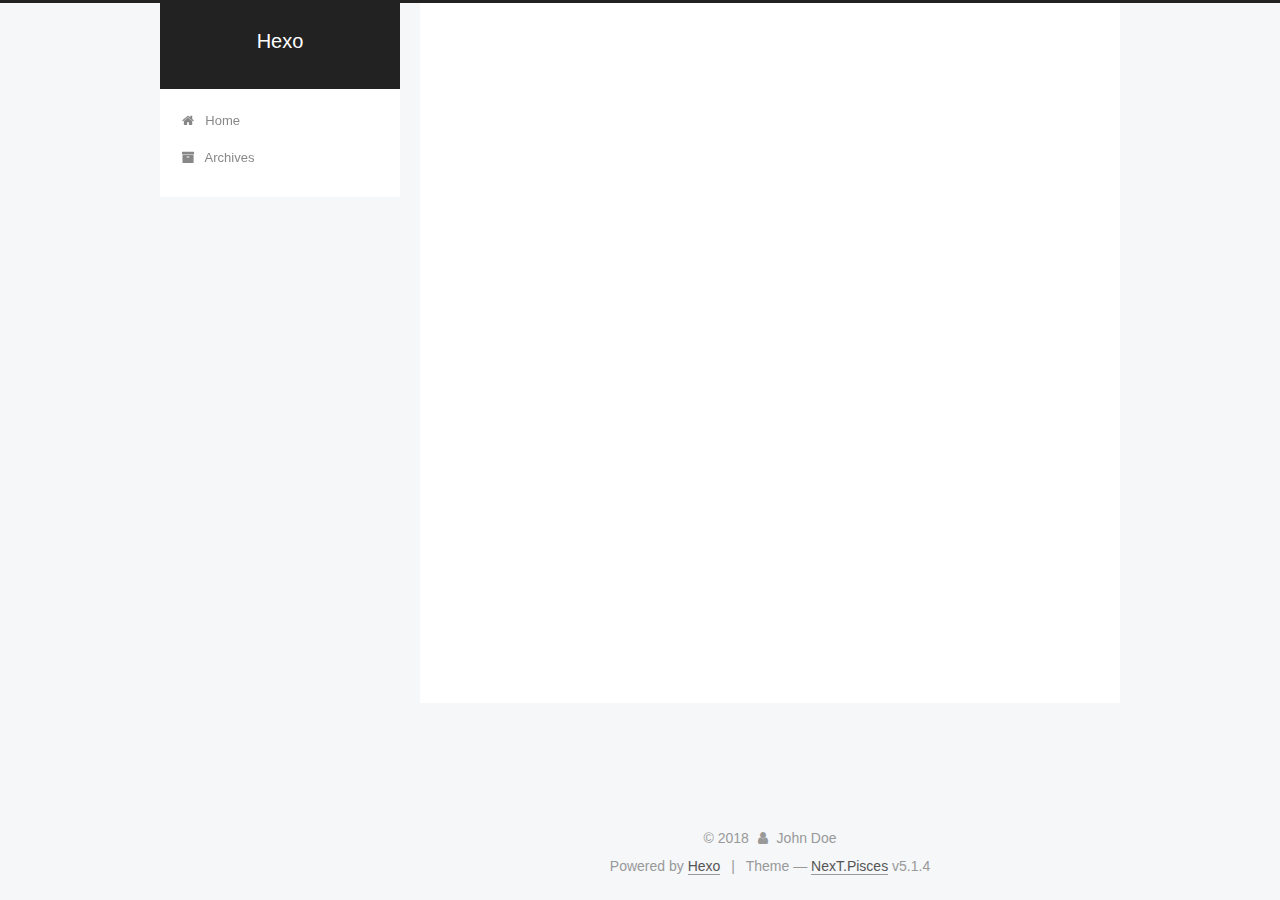
<file: index.html>
<!DOCTYPE html>



  


<html class="theme-next pisces use-motion" lang="">
<head>
  <meta charset="UTF-8"/>
<meta http-equiv="X-UA-Compatible" content="IE=edge" />
<meta name="viewport" content="width=device-width, initial-scale=1, maximum-scale=1"/>
<meta name="theme-color" content="#222">









<meta http-equiv="Cache-Control" content="no-transform" />
<meta http-equiv="Cache-Control" content="no-siteapp" />
















  
  
  <link href="/lib/fancybox/source/jquery.fancybox.css?v=2.1.5" rel="stylesheet" type="text/css" />







<link href="/lib/font-awesome/css/font-awesome.min.css?v=4.6.2" rel="stylesheet" type="text/css" />

<link href="/css/main.css?v=5.1.4" rel="stylesheet" type="text/css" />


  <link rel="apple-touch-icon" sizes="180x180" href="/images/apple-touch-icon-next.png?v=5.1.4">


  <link rel="icon" type="image/png" sizes="32x32" href="/images/favicon-32x32-next.png?v=5.1.4">


  <link rel="icon" type="image/png" sizes="16x16" href="/images/favicon-16x16-next.png?v=5.1.4">


  <link rel="mask-icon" href="/images/logo.svg?v=5.1.4" color="#222">





  <meta name="keywords" content="Hexo, NexT" />










<meta property="og:type" content="website">
<meta property="og:title" content="Hexo">
<meta property="og:url" content="http://yoursite.com/index.html">
<meta property="og:site_name" content="Hexo">
<meta property="og:locale" content="default">
<meta name="twitter:card" content="summary">
<meta name="twitter:title" content="Hexo">



<script type="text/javascript" id="hexo.configurations">
  var NexT = window.NexT || {};
  var CONFIG = {
    root: '/',
    scheme: 'Pisces',
    version: '5.1.4',
    sidebar: {"position":"left","display":"post","offset":12,"b2t":false,"scrollpercent":false,"onmobile":false},
    fancybox: true,
    tabs: true,
    motion: {"enable":true,"async":false,"transition":{"post_block":"fadeIn","post_header":"slideDownIn","post_body":"slideDownIn","coll_header":"slideLeftIn","sidebar":"slideUpIn"}},
    duoshuo: {
      userId: '0',
      author: 'Author'
    },
    algolia: {
      applicationID: '',
      apiKey: '',
      indexName: '',
      hits: {"per_page":10},
      labels: {"input_placeholder":"Search for Posts","hits_empty":"We didn't find any results for the search: ${query}","hits_stats":"${hits} results found in ${time} ms"}
    }
  };
</script>



  <link rel="canonical" href="http://yoursite.com/"/>





  <title>Hexo</title>
  








</head>

<body itemscope itemtype="http://schema.org/WebPage" lang="default">

  
  
    
  

  <div class="container sidebar-position-left 
  page-home">
    <div class="headband"></div>

    <header id="header" class="header" itemscope itemtype="http://schema.org/WPHeader">
      <div class="header-inner"><div class="site-brand-wrapper">
  <div class="site-meta ">
    

    <div class="custom-logo-site-title">
      <a href="/"  class="brand" rel="start">
        <span class="logo-line-before"><i></i></span>
        <span class="site-title">Hexo</span>
        <span class="logo-line-after"><i></i></span>
      </a>
    </div>
      
        <p class="site-subtitle"></p>
      
  </div>

  <div class="site-nav-toggle">
    <button>
      <span class="btn-bar"></span>
      <span class="btn-bar"></span>
      <span class="btn-bar"></span>
    </button>
  </div>
</div>

<nav class="site-nav">
  

  
    <ul id="menu" class="menu">
      
        
        <li class="menu-item menu-item-home">
          <a href="/" rel="section">
            
              <i class="menu-item-icon fa fa-fw fa-home"></i> <br />
            
            Home
          </a>
        </li>
      
        
        <li class="menu-item menu-item-archives">
          <a href="/archives/" rel="section">
            
              <i class="menu-item-icon fa fa-fw fa-archive"></i> <br />
            
            Archives
          </a>
        </li>
      

      
    </ul>
  

  
</nav>



 </div>
    </header>

    <main id="main" class="main">
      <div class="main-inner">
        <div class="content-wrap">
          <div id="content" class="content">
            
  <section id="posts" class="posts-expand">
    
      

  

  
  
  

  <article class="post post-type-normal" itemscope itemtype="http://schema.org/Article">
  
  
  
  <div class="post-block">
    <link itemprop="mainEntityOfPage" href="http://yoursite.com/2018/08/13/欢迎来到cooldra的博客/">

    <span hidden itemprop="author" itemscope itemtype="http://schema.org/Person">
      <meta itemprop="name" content="John Doe">
      <meta itemprop="description" content="">
      <meta itemprop="image" content="/images/avatar.gif">
    </span>

    <span hidden itemprop="publisher" itemscope itemtype="http://schema.org/Organization">
      <meta itemprop="name" content="Hexo">
    </span>

    
      <header class="post-header">

        
        
          <h1 class="post-title" itemprop="name headline">
                
                <a class="post-title-link" href="/2018/08/13/欢迎来到cooldra的博客/" itemprop="url">欢迎来到cooldra的博客</a></h1>
        

        <div class="post-meta">
          <span class="post-time">
            
              <span class="post-meta-item-icon">
                <i class="fa fa-calendar-o"></i>
              </span>
              
                <span class="post-meta-item-text">Posted on</span>
              
              <time title="Post created" itemprop="dateCreated datePublished" datetime="2018-08-13T10:01:31+08:00">
                2018-08-13
              </time>
            

            

            
          </span>

          
            <span class="post-category" >
            
              <span class="post-meta-divider">|</span>
            
              <span class="post-meta-item-icon">
                <i class="fa fa-folder-o"></i>
              </span>
              
                <span class="post-meta-item-text">In</span>
              
              
                <span itemprop="about" itemscope itemtype="http://schema.org/Thing">
                  <a href="/categories/建立博客/" itemprop="url" rel="index">
                    <span itemprop="name">建立博客</span>
                  </a>
                </span>

                
                
              
            </span>
          

          
            
          

          
          

          

          

          

        </div>
      </header>
    

    
    
    
    <div class="post-body" itemprop="articleBody">

      
      

      
        
          
          #Hello

&emsp;&emsp; 使用hexo+github建立个人博客


          
          <!--noindex-->
          <div class="post-button text-center">
            <a class="btn" href="/2018/08/13/欢迎来到cooldra的博客/#more" rel="contents">
              Read more &raquo;
            </a>
          </div>
          <!--/noindex-->
        
      
    </div>
    
    
    

    

    

    

    <footer class="post-footer">
      

      

      

      
      
        <div class="post-eof"></div>
      
    </footer>
  </div>
  
  
  
  </article>


    
  </section>

  


          </div>
          


          

        </div>
        
          
  
  <div class="sidebar-toggle">
    <div class="sidebar-toggle-line-wrap">
      <span class="sidebar-toggle-line sidebar-toggle-line-first"></span>
      <span class="sidebar-toggle-line sidebar-toggle-line-middle"></span>
      <span class="sidebar-toggle-line sidebar-toggle-line-last"></span>
    </div>
  </div>

  <aside id="sidebar" class="sidebar">
    
    <div class="sidebar-inner">

      

      

      <section class="site-overview-wrap sidebar-panel sidebar-panel-active">
        <div class="site-overview">
          <div class="site-author motion-element" itemprop="author" itemscope itemtype="http://schema.org/Person">
            
              <p class="site-author-name" itemprop="name">John Doe</p>
              <p class="site-description motion-element" itemprop="description"></p>
          </div>

          <nav class="site-state motion-element">

            
              <div class="site-state-item site-state-posts">
              
                <a href="/archives/">
              
                  <span class="site-state-item-count">1</span>
                  <span class="site-state-item-name">posts</span>
                </a>
              </div>
            

            
              
              
              <div class="site-state-item site-state-categories">
                
                  <span class="site-state-item-count">1</span>
                  <span class="site-state-item-name">categories</span>
                
              </div>
            

            
              
              
              <div class="site-state-item site-state-tags">
                
                  <span class="site-state-item-count">1</span>
                  <span class="site-state-item-name">tags</span>
                
              </div>
            

          </nav>

          

          

          
          

          
          

          

        </div>
      </section>

      

      

    </div>
  </aside>


        
      </div>
    </main>

    <footer id="footer" class="footer">
      <div class="footer-inner">
        <div class="copyright">&copy; <span itemprop="copyrightYear">2018</span>
  <span class="with-love">
    <i class="fa fa-user"></i>
  </span>
  <span class="author" itemprop="copyrightHolder">John Doe</span>

  
</div>


  <div class="powered-by">Powered by <a class="theme-link" target="_blank" href="https://hexo.io">Hexo</a></div>



  <span class="post-meta-divider">|</span>



  <div class="theme-info">Theme &mdash; <a class="theme-link" target="_blank" href="https://github.com/iissnan/hexo-theme-next">NexT.Pisces</a> v5.1.4</div>




        







        
      </div>
    </footer>

    
      <div class="back-to-top">
        <i class="fa fa-arrow-up"></i>
        
      </div>
    

    

  </div>

  

<script type="text/javascript">
  if (Object.prototype.toString.call(window.Promise) !== '[object Function]') {
    window.Promise = null;
  }
</script>









  












  
  
    <script type="text/javascript" src="/lib/jquery/index.js?v=2.1.3"></script>
  

  
  
    <script type="text/javascript" src="/lib/fastclick/lib/fastclick.min.js?v=1.0.6"></script>
  

  
  
    <script type="text/javascript" src="/lib/jquery_lazyload/jquery.lazyload.js?v=1.9.7"></script>
  

  
  
    <script type="text/javascript" src="/lib/velocity/velocity.min.js?v=1.2.1"></script>
  

  
  
    <script type="text/javascript" src="/lib/velocity/velocity.ui.min.js?v=1.2.1"></script>
  

  
  
    <script type="text/javascript" src="/lib/fancybox/source/jquery.fancybox.pack.js?v=2.1.5"></script>
  


  


  <script type="text/javascript" src="/js/src/utils.js?v=5.1.4"></script>

  <script type="text/javascript" src="/js/src/motion.js?v=5.1.4"></script>



  
  


  <script type="text/javascript" src="/js/src/affix.js?v=5.1.4"></script>

  <script type="text/javascript" src="/js/src/schemes/pisces.js?v=5.1.4"></script>



  

  


  <script type="text/javascript" src="/js/src/bootstrap.js?v=5.1.4"></script>



  


  




	





  





  












  





  

  

  

  
  

  

  

  

</body>
</html>
</file>
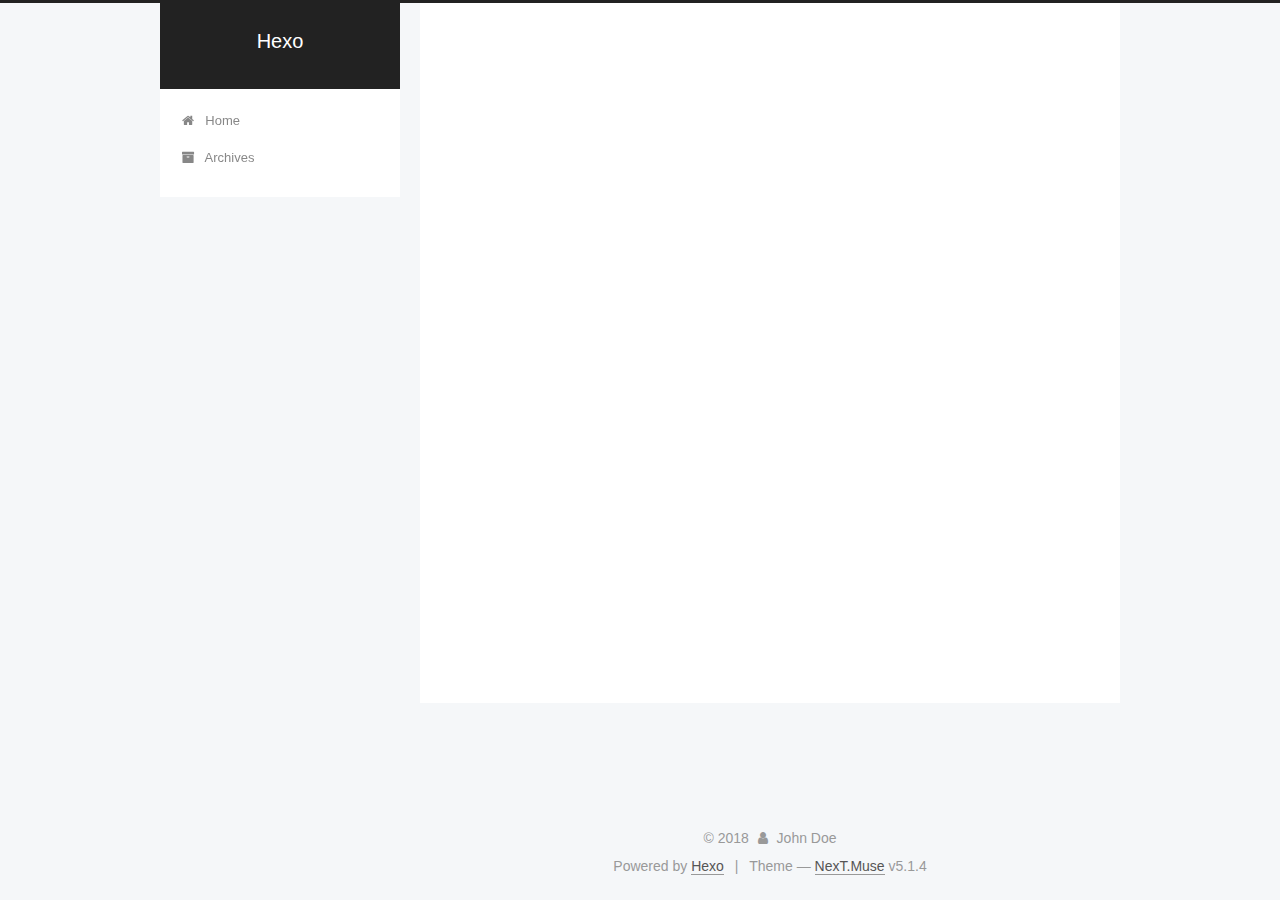
<file: archives/index.html>
<!DOCTYPE html>



  


<html class="theme-next muse use-motion" lang="">
<head>
  <meta charset="UTF-8"/>
<meta http-equiv="X-UA-Compatible" content="IE=edge" />
<meta name="viewport" content="width=device-width, initial-scale=1, maximum-scale=1"/>
<meta name="theme-color" content="#222">









<meta http-equiv="Cache-Control" content="no-transform" />
<meta http-equiv="Cache-Control" content="no-siteapp" />
















  
  
  <link href="/lib/fancybox/source/jquery.fancybox.css?v=2.1.5" rel="stylesheet" type="text/css" />







<link href="/lib/font-awesome/css/font-awesome.min.css?v=4.6.2" rel="stylesheet" type="text/css" />

<link href="/css/main.css?v=5.1.4" rel="stylesheet" type="text/css" />


  <link rel="apple-touch-icon" sizes="180x180" href="/images/apple-touch-icon-next.png?v=5.1.4">


  <link rel="icon" type="image/png" sizes="32x32" href="/images/favicon-32x32-next.png?v=5.1.4">


  <link rel="icon" type="image/png" sizes="16x16" href="/images/favicon-16x16-next.png?v=5.1.4">


  <link rel="mask-icon" href="/images/logo.svg?v=5.1.4" color="#222">





  <meta name="keywords" content="Hexo, NexT" />










<meta property="og:type" content="website">
<meta property="og:title" content="Hexo">
<meta property="og:url" content="http://yoursite.com/archives/index.html">
<meta property="og:site_name" content="Hexo">
<meta property="og:locale" content="default">
<meta name="twitter:card" content="summary">
<meta name="twitter:title" content="Hexo">



<script type="text/javascript" id="hexo.configurations">
  var NexT = window.NexT || {};
  var CONFIG = {
    root: '/',
    scheme: 'Muse',
    version: '5.1.4',
    sidebar: {"position":"left","display":"post","offset":12,"b2t":false,"scrollpercent":false,"onmobile":false},
    fancybox: true,
    tabs: true,
    motion: {"enable":true,"async":false,"transition":{"post_block":"fadeIn","post_header":"slideDownIn","post_body":"slideDownIn","coll_header":"slideLeftIn","sidebar":"slideUpIn"}},
    duoshuo: {
      userId: '0',
      author: 'Author'
    },
    algolia: {
      applicationID: '',
      apiKey: '',
      indexName: '',
      hits: {"per_page":10},
      labels: {"input_placeholder":"Search for Posts","hits_empty":"We didn't find any results for the search: ${query}","hits_stats":"${hits} results found in ${time} ms"}
    }
  };
</script>



  <link rel="canonical" href="http://yoursite.com/archives/"/>





  <title>Archive | Hexo</title>
  








</head>

<body itemscope itemtype="http://schema.org/WebPage" lang="default">

  
  
    
  

  <div class="container sidebar-position-left page-archive">
    <div class="headband"></div>

    <header id="header" class="header" itemscope itemtype="http://schema.org/WPHeader">
      <div class="header-inner"><div class="site-brand-wrapper">
  <div class="site-meta ">
    

    <div class="custom-logo-site-title">
      <a href="/"  class="brand" rel="start">
        <span class="logo-line-before"><i></i></span>
        <span class="site-title">Hexo</span>
        <span class="logo-line-after"><i></i></span>
      </a>
    </div>
      
        <p class="site-subtitle"></p>
      
  </div>

  <div class="site-nav-toggle">
    <button>
      <span class="btn-bar"></span>
      <span class="btn-bar"></span>
      <span class="btn-bar"></span>
    </button>
  </div>
</div>

<nav class="site-nav">
  

  
    <ul id="menu" class="menu">
      
        
        <li class="menu-item menu-item-home">
          <a href="/" rel="section">
            
              <i class="menu-item-icon fa fa-fw fa-home"></i> <br />
            
            Home
          </a>
        </li>
      
        
        <li class="menu-item menu-item-archives">
          <a href="/archives/" rel="section">
            
              <i class="menu-item-icon fa fa-fw fa-archive"></i> <br />
            
            Archives
          </a>
        </li>
      

      
    </ul>
  

  
</nav>



 </div>
    </header>

    <main id="main" class="main">
      <div class="main-inner">
        <div class="content-wrap">
          <div id="content" class="content">
            

  
  
  
  <div class="post-block archive">
    <div id="posts" class="posts-collapse">
      <span class="archive-move-on"></span>

      <span class="archive-page-counter">
        
        
        
          
        
        Um..! 2 posts in total. Keep on posting.
      </span>

      

        
        
        

        
          
          <div class="collection-title">
            <h1 class="archive-year" id="archive-year-2018">2018</h1>
          </div>
        
        

        

  <article class="post post-type-normal" itemscope itemtype="http://schema.org/Article">
    <header class="post-header">

      <h2 class="post-title">
        
            <a class="post-title-link" href="/2018/08/12/test-my-site/" itemprop="url">
              
                <span itemprop="name">test_my_site</span>
              
            </a>
        
      </h2>

      <div class="post-meta">
        <time class="post-time" itemprop="dateCreated"
              datetime="2018-08-12T16:22:18+08:00"
              content="2018-08-12" >
          08-12
        </time>
      </div>

    </header>
  </article>



      

        
        
        

        
        

        

  <article class="post post-type-normal" itemscope itemtype="http://schema.org/Article">
    <header class="post-header">

      <h2 class="post-title">
        
            <a class="post-title-link" href="/2018/08/12/hello-world/" itemprop="url">
              
                <span itemprop="name">Hello World</span>
              
            </a>
        
      </h2>

      <div class="post-meta">
        <time class="post-time" itemprop="dateCreated"
              datetime="2018-08-12T16:20:48+08:00"
              content="2018-08-12" >
          08-12
        </time>
      </div>

    </header>
  </article>



      

    </div>
  </div>
  
  
  

  



          </div>
          


          

        </div>
        
          
  
  <div class="sidebar-toggle">
    <div class="sidebar-toggle-line-wrap">
      <span class="sidebar-toggle-line sidebar-toggle-line-first"></span>
      <span class="sidebar-toggle-line sidebar-toggle-line-middle"></span>
      <span class="sidebar-toggle-line sidebar-toggle-line-last"></span>
    </div>
  </div>

  <aside id="sidebar" class="sidebar">
    
    <div class="sidebar-inner">

      

      

      <section class="site-overview-wrap sidebar-panel sidebar-panel-active">
        <div class="site-overview">
          <div class="site-author motion-element" itemprop="author" itemscope itemtype="http://schema.org/Person">
            
              <p class="site-author-name" itemprop="name">John Doe</p>
              <p class="site-description motion-element" itemprop="description"></p>
          </div>

          <nav class="site-state motion-element">

            
              <div class="site-state-item site-state-posts">
              
                <a href="/archives/">
              
                  <span class="site-state-item-count">2</span>
                  <span class="site-state-item-name">posts</span>
                </a>
              </div>
            

            

            

          </nav>

          

          

          
          

          
          

          

        </div>
      </section>

      

      

    </div>
  </aside>


        
      </div>
    </main>

    <footer id="footer" class="footer">
      <div class="footer-inner">
        <div class="copyright">&copy; <span itemprop="copyrightYear">2018</span>
  <span class="with-love">
    <i class="fa fa-user"></i>
  </span>
  <span class="author" itemprop="copyrightHolder">John Doe</span>

  
</div>


  <div class="powered-by">Powered by <a class="theme-link" target="_blank" href="https://hexo.io">Hexo</a></div>



  <span class="post-meta-divider">|</span>



  <div class="theme-info">Theme &mdash; <a class="theme-link" target="_blank" href="https://github.com/iissnan/hexo-theme-next">NexT.Muse</a> v5.1.4</div>




        







        
      </div>
    </footer>

    
      <div class="back-to-top">
        <i class="fa fa-arrow-up"></i>
        
      </div>
    

    

  </div>

  

<script type="text/javascript">
  if (Object.prototype.toString.call(window.Promise) !== '[object Function]') {
    window.Promise = null;
  }
</script>









  












  
  
    <script type="text/javascript" src="/lib/jquery/index.js?v=2.1.3"></script>
  

  
  
    <script type="text/javascript" src="/lib/fastclick/lib/fastclick.min.js?v=1.0.6"></script>
  

  
  
    <script type="text/javascript" src="/lib/jquery_lazyload/jquery.lazyload.js?v=1.9.7"></script>
  

  
  
    <script type="text/javascript" src="/lib/velocity/velocity.min.js?v=1.2.1"></script>
  

  
  
    <script type="text/javascript" src="/lib/velocity/velocity.ui.min.js?v=1.2.1"></script>
  

  
  
    <script type="text/javascript" src="/lib/fancybox/source/jquery.fancybox.pack.js?v=2.1.5"></script>
  


  


  <script type="text/javascript" src="/js/src/utils.js?v=5.1.4"></script>

  <script type="text/javascript" src="/js/src/motion.js?v=5.1.4"></script>



  
  

  

  


  <script type="text/javascript" src="/js/src/bootstrap.js?v=5.1.4"></script>



  


  




	





  





  












  





  

  

  

  
  

  

  

  

</body>
</html>
</file>
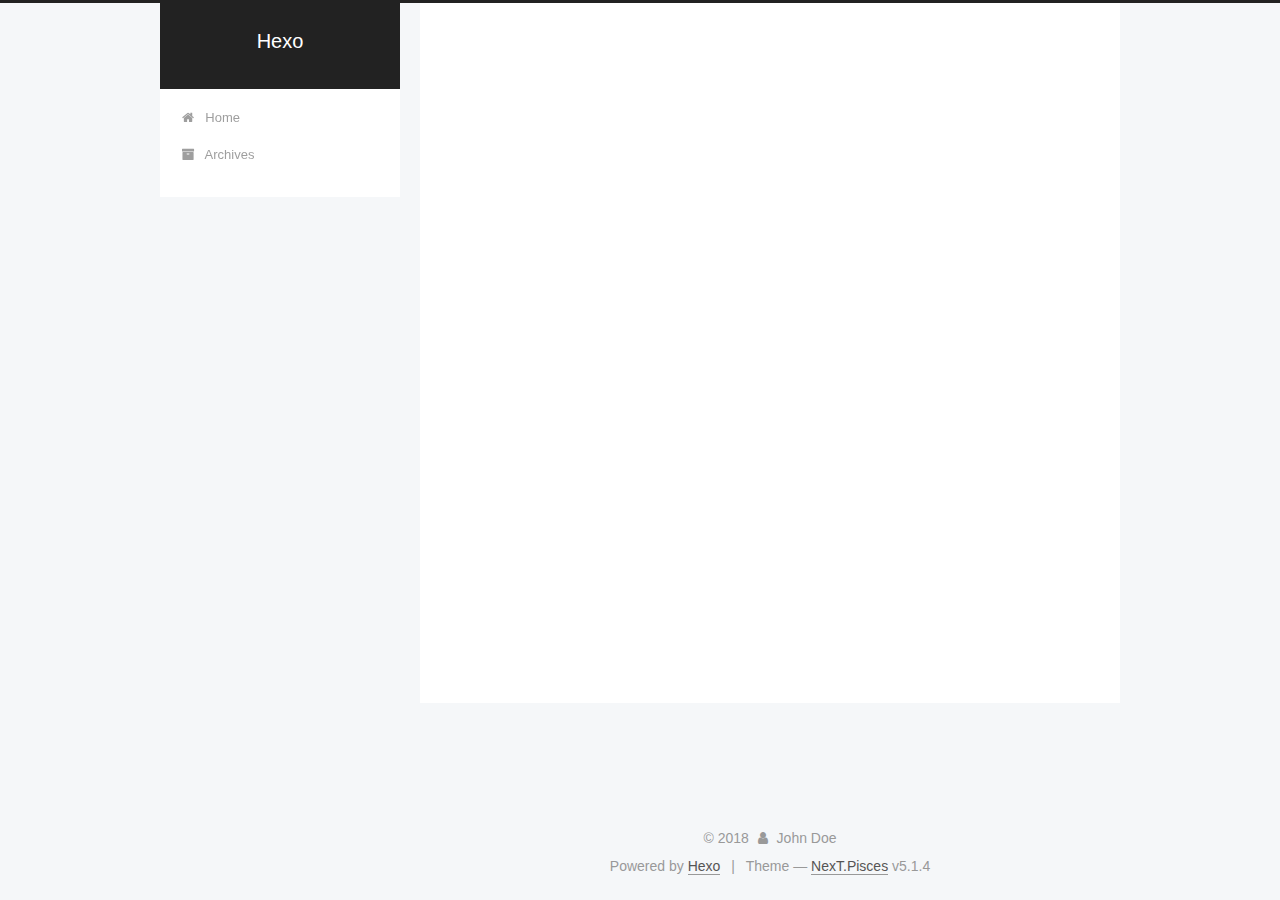
<file: archives/2018/index.html>
<!DOCTYPE html>



  


<html class="theme-next pisces use-motion" lang="">
<head>
  <meta charset="UTF-8"/>
<meta http-equiv="X-UA-Compatible" content="IE=edge" />
<meta name="viewport" content="width=device-width, initial-scale=1, maximum-scale=1"/>
<meta name="theme-color" content="#222">









<meta http-equiv="Cache-Control" content="no-transform" />
<meta http-equiv="Cache-Control" content="no-siteapp" />
















  
  
  <link href="/lib/fancybox/source/jquery.fancybox.css?v=2.1.5" rel="stylesheet" type="text/css" />







<link href="/lib/font-awesome/css/font-awesome.min.css?v=4.6.2" rel="stylesheet" type="text/css" />

<link href="/css/main.css?v=5.1.4" rel="stylesheet" type="text/css" />


  <link rel="apple-touch-icon" sizes="180x180" href="/images/apple-touch-icon-next.png?v=5.1.4">


  <link rel="icon" type="image/png" sizes="32x32" href="/images/favicon-32x32-next.png?v=5.1.4">


  <link rel="icon" type="image/png" sizes="16x16" href="/images/favicon-16x16-next.png?v=5.1.4">


  <link rel="mask-icon" href="/images/logo.svg?v=5.1.4" color="#222">





  <meta name="keywords" content="Hexo, NexT" />










<meta property="og:type" content="website">
<meta property="og:title" content="Hexo">
<meta property="og:url" content="http://yoursite.com/archives/2018/index.html">
<meta property="og:site_name" content="Hexo">
<meta property="og:locale" content="default">
<meta name="twitter:card" content="summary">
<meta name="twitter:title" content="Hexo">



<script type="text/javascript" id="hexo.configurations">
  var NexT = window.NexT || {};
  var CONFIG = {
    root: '/',
    scheme: 'Pisces',
    version: '5.1.4',
    sidebar: {"position":"left","display":"post","offset":12,"b2t":false,"scrollpercent":false,"onmobile":false},
    fancybox: true,
    tabs: true,
    motion: {"enable":true,"async":false,"transition":{"post_block":"fadeIn","post_header":"slideDownIn","post_body":"slideDownIn","coll_header":"slideLeftIn","sidebar":"slideUpIn"}},
    duoshuo: {
      userId: '0',
      author: 'Author'
    },
    algolia: {
      applicationID: '',
      apiKey: '',
      indexName: '',
      hits: {"per_page":10},
      labels: {"input_placeholder":"Search for Posts","hits_empty":"We didn't find any results for the search: ${query}","hits_stats":"${hits} results found in ${time} ms"}
    }
  };
</script>



  <link rel="canonical" href="http://yoursite.com/archives/2018/"/>





  <title>Archive | Hexo</title>
  








</head>

<body itemscope itemtype="http://schema.org/WebPage" lang="default">

  
  
    
  

  <div class="container sidebar-position-left page-archive">
    <div class="headband"></div>

    <header id="header" class="header" itemscope itemtype="http://schema.org/WPHeader">
      <div class="header-inner"><div class="site-brand-wrapper">
  <div class="site-meta ">
    

    <div class="custom-logo-site-title">
      <a href="/"  class="brand" rel="start">
        <span class="logo-line-before"><i></i></span>
        <span class="site-title">Hexo</span>
        <span class="logo-line-after"><i></i></span>
      </a>
    </div>
      
        <p class="site-subtitle"></p>
      
  </div>

  <div class="site-nav-toggle">
    <button>
      <span class="btn-bar"></span>
      <span class="btn-bar"></span>
      <span class="btn-bar"></span>
    </button>
  </div>
</div>

<nav class="site-nav">
  

  
    <ul id="menu" class="menu">
      
        
        <li class="menu-item menu-item-home">
          <a href="/" rel="section">
            
              <i class="menu-item-icon fa fa-fw fa-home"></i> <br />
            
            Home
          </a>
        </li>
      
        
        <li class="menu-item menu-item-archives">
          <a href="/archives/" rel="section">
            
              <i class="menu-item-icon fa fa-fw fa-archive"></i> <br />
            
            Archives
          </a>
        </li>
      

      
    </ul>
  

  
</nav>



 </div>
    </header>

    <main id="main" class="main">
      <div class="main-inner">
        <div class="content-wrap">
          <div id="content" class="content">
            

  
  
  
  <div class="post-block archive">
    <div id="posts" class="posts-collapse">
      <span class="archive-move-on"></span>

      <span class="archive-page-counter">
        
        
        
          
        
        Um..! 1 post. Keep on posting.
      </span>

      

        
        
        

        
          
          <div class="collection-title">
            <h1 class="archive-year" id="archive-year-2018">2018</h1>
          </div>
        
        

        

  <article class="post post-type-normal" itemscope itemtype="http://schema.org/Article">
    <header class="post-header">

      <h2 class="post-title">
        
            <a class="post-title-link" href="/2018/08/13/欢迎来到cooldra的博客/" itemprop="url">
              
                <span itemprop="name">欢迎来到cooldra的博客</span>
              
            </a>
        
      </h2>

      <div class="post-meta">
        <time class="post-time" itemprop="dateCreated"
              datetime="2018-08-13T10:01:31+08:00"
              content="2018-08-13" >
          08-13
        </time>
      </div>

    </header>
  </article>



      

    </div>
  </div>
  
  
  

  



          </div>
          


          

        </div>
        
          
  
  <div class="sidebar-toggle">
    <div class="sidebar-toggle-line-wrap">
      <span class="sidebar-toggle-line sidebar-toggle-line-first"></span>
      <span class="sidebar-toggle-line sidebar-toggle-line-middle"></span>
      <span class="sidebar-toggle-line sidebar-toggle-line-last"></span>
    </div>
  </div>

  <aside id="sidebar" class="sidebar">
    
    <div class="sidebar-inner">

      

      

      <section class="site-overview-wrap sidebar-panel sidebar-panel-active">
        <div class="site-overview">
          <div class="site-author motion-element" itemprop="author" itemscope itemtype="http://schema.org/Person">
            
              <p class="site-author-name" itemprop="name">John Doe</p>
              <p class="site-description motion-element" itemprop="description"></p>
          </div>

          <nav class="site-state motion-element">

            
              <div class="site-state-item site-state-posts">
              
                <a href="/archives/">
              
                  <span class="site-state-item-count">1</span>
                  <span class="site-state-item-name">posts</span>
                </a>
              </div>
            

            
              
              
              <div class="site-state-item site-state-categories">
                
                  <span class="site-state-item-count">1</span>
                  <span class="site-state-item-name">categories</span>
                
              </div>
            

            
              
              
              <div class="site-state-item site-state-tags">
                
                  <span class="site-state-item-count">1</span>
                  <span class="site-state-item-name">tags</span>
                
              </div>
            

          </nav>

          

          

          
          

          
          

          

        </div>
      </section>

      

      

    </div>
  </aside>


        
      </div>
    </main>

    <footer id="footer" class="footer">
      <div class="footer-inner">
        <div class="copyright">&copy; <span itemprop="copyrightYear">2018</span>
  <span class="with-love">
    <i class="fa fa-user"></i>
  </span>
  <span class="author" itemprop="copyrightHolder">John Doe</span>

  
</div>


  <div class="powered-by">Powered by <a class="theme-link" target="_blank" href="https://hexo.io">Hexo</a></div>



  <span class="post-meta-divider">|</span>



  <div class="theme-info">Theme &mdash; <a class="theme-link" target="_blank" href="https://github.com/iissnan/hexo-theme-next">NexT.Pisces</a> v5.1.4</div>




        







        
      </div>
    </footer>

    
      <div class="back-to-top">
        <i class="fa fa-arrow-up"></i>
        
      </div>
    

    

  </div>

  

<script type="text/javascript">
  if (Object.prototype.toString.call(window.Promise) !== '[object Function]') {
    window.Promise = null;
  }
</script>









  












  
  
    <script type="text/javascript" src="/lib/jquery/index.js?v=2.1.3"></script>
  

  
  
    <script type="text/javascript" src="/lib/fastclick/lib/fastclick.min.js?v=1.0.6"></script>
  

  
  
    <script type="text/javascript" src="/lib/jquery_lazyload/jquery.lazyload.js?v=1.9.7"></script>
  

  
  
    <script type="text/javascript" src="/lib/velocity/velocity.min.js?v=1.2.1"></script>
  

  
  
    <script type="text/javascript" src="/lib/velocity/velocity.ui.min.js?v=1.2.1"></script>
  

  
  
    <script type="text/javascript" src="/lib/fancybox/source/jquery.fancybox.pack.js?v=2.1.5"></script>
  


  


  <script type="text/javascript" src="/js/src/utils.js?v=5.1.4"></script>

  <script type="text/javascript" src="/js/src/motion.js?v=5.1.4"></script>



  
  


  <script type="text/javascript" src="/js/src/affix.js?v=5.1.4"></script>

  <script type="text/javascript" src="/js/src/schemes/pisces.js?v=5.1.4"></script>



  

  


  <script type="text/javascript" src="/js/src/bootstrap.js?v=5.1.4"></script>



  


  




	





  





  












  





  

  

  

  
  

  

  

  

</body>
</html>
</file>
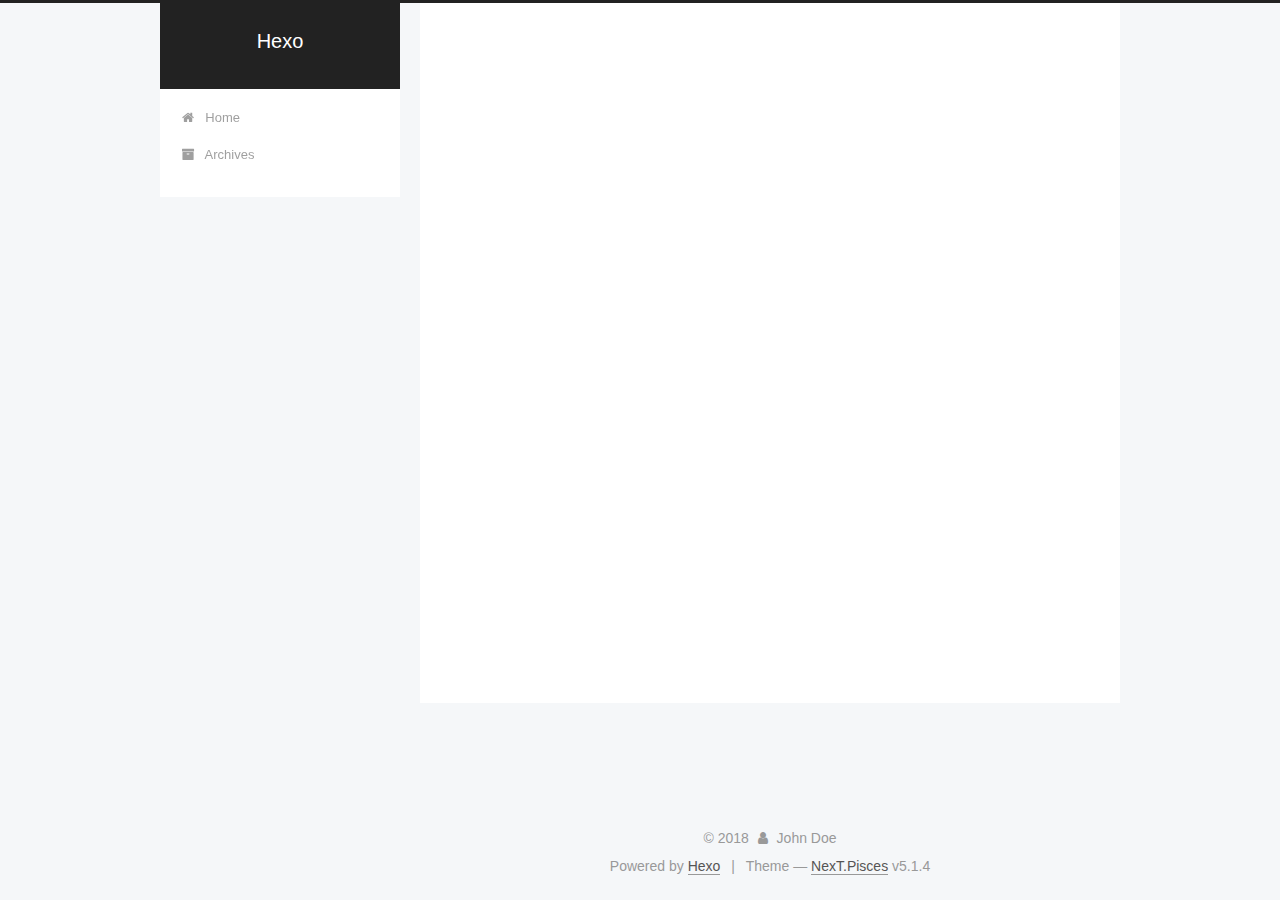
<file: categories/建立博客/index.html>
<!DOCTYPE html>



  


<html class="theme-next pisces use-motion" lang="">
<head>
  <meta charset="UTF-8"/>
<meta http-equiv="X-UA-Compatible" content="IE=edge" />
<meta name="viewport" content="width=device-width, initial-scale=1, maximum-scale=1"/>
<meta name="theme-color" content="#222">









<meta http-equiv="Cache-Control" content="no-transform" />
<meta http-equiv="Cache-Control" content="no-siteapp" />
















  
  
  <link href="/lib/fancybox/source/jquery.fancybox.css?v=2.1.5" rel="stylesheet" type="text/css" />







<link href="/lib/font-awesome/css/font-awesome.min.css?v=4.6.2" rel="stylesheet" type="text/css" />

<link href="/css/main.css?v=5.1.4" rel="stylesheet" type="text/css" />


  <link rel="apple-touch-icon" sizes="180x180" href="/images/apple-touch-icon-next.png?v=5.1.4">


  <link rel="icon" type="image/png" sizes="32x32" href="/images/favicon-32x32-next.png?v=5.1.4">


  <link rel="icon" type="image/png" sizes="16x16" href="/images/favicon-16x16-next.png?v=5.1.4">


  <link rel="mask-icon" href="/images/logo.svg?v=5.1.4" color="#222">





  <meta name="keywords" content="Hexo, NexT" />










<meta property="og:type" content="website">
<meta property="og:title" content="Hexo">
<meta property="og:url" content="http://yoursite.com/categories/建立博客/index.html">
<meta property="og:site_name" content="Hexo">
<meta property="og:locale" content="default">
<meta name="twitter:card" content="summary">
<meta name="twitter:title" content="Hexo">



<script type="text/javascript" id="hexo.configurations">
  var NexT = window.NexT || {};
  var CONFIG = {
    root: '/',
    scheme: 'Pisces',
    version: '5.1.4',
    sidebar: {"position":"left","display":"post","offset":12,"b2t":false,"scrollpercent":false,"onmobile":false},
    fancybox: true,
    tabs: true,
    motion: {"enable":true,"async":false,"transition":{"post_block":"fadeIn","post_header":"slideDownIn","post_body":"slideDownIn","coll_header":"slideLeftIn","sidebar":"slideUpIn"}},
    duoshuo: {
      userId: '0',
      author: 'Author'
    },
    algolia: {
      applicationID: '',
      apiKey: '',
      indexName: '',
      hits: {"per_page":10},
      labels: {"input_placeholder":"Search for Posts","hits_empty":"We didn't find any results for the search: ${query}","hits_stats":"${hits} results found in ${time} ms"}
    }
  };
</script>



  <link rel="canonical" href="http://yoursite.com/categories/建立博客/"/>





  <title>Category: 建立博客 | Hexo</title>
  








</head>

<body itemscope itemtype="http://schema.org/WebPage" lang="default">

  
  
    
  

  <div class="container sidebar-position-left ">
    <div class="headband"></div>

    <header id="header" class="header" itemscope itemtype="http://schema.org/WPHeader">
      <div class="header-inner"><div class="site-brand-wrapper">
  <div class="site-meta ">
    

    <div class="custom-logo-site-title">
      <a href="/"  class="brand" rel="start">
        <span class="logo-line-before"><i></i></span>
        <span class="site-title">Hexo</span>
        <span class="logo-line-after"><i></i></span>
      </a>
    </div>
      
        <p class="site-subtitle"></p>
      
  </div>

  <div class="site-nav-toggle">
    <button>
      <span class="btn-bar"></span>
      <span class="btn-bar"></span>
      <span class="btn-bar"></span>
    </button>
  </div>
</div>

<nav class="site-nav">
  

  
    <ul id="menu" class="menu">
      
        
        <li class="menu-item menu-item-home">
          <a href="/" rel="section">
            
              <i class="menu-item-icon fa fa-fw fa-home"></i> <br />
            
            Home
          </a>
        </li>
      
        
        <li class="menu-item menu-item-archives">
          <a href="/archives/" rel="section">
            
              <i class="menu-item-icon fa fa-fw fa-archive"></i> <br />
            
            Archives
          </a>
        </li>
      

      
    </ul>
  

  
</nav>



 </div>
    </header>

    <main id="main" class="main">
      <div class="main-inner">
        <div class="content-wrap">
          <div id="content" class="content">
            

  
  
  
  <div class="post-block category">

    <div id="posts" class="posts-collapse">
      <div class="collection-title">
        <h1>建立博客<small>Category</small>
        </h1>
      </div>

      
        

  <article class="post post-type-normal" itemscope itemtype="http://schema.org/Article">
    <header class="post-header">

      <h2 class="post-title">
        
            <a class="post-title-link" href="/2018/08/13/欢迎来到cooldra的博客/" itemprop="url">
              
                <span itemprop="name">欢迎来到cooldra的博客</span>
              
            </a>
        
      </h2>

      <div class="post-meta">
        <time class="post-time" itemprop="dateCreated"
              datetime="2018-08-13T10:01:31+08:00"
              content="2018-08-13" >
          08-13
        </time>
      </div>

    </header>
  </article>


      
    </div>

  </div>
  
  
  

  



          </div>
          


          

        </div>
        
          
  
  <div class="sidebar-toggle">
    <div class="sidebar-toggle-line-wrap">
      <span class="sidebar-toggle-line sidebar-toggle-line-first"></span>
      <span class="sidebar-toggle-line sidebar-toggle-line-middle"></span>
      <span class="sidebar-toggle-line sidebar-toggle-line-last"></span>
    </div>
  </div>

  <aside id="sidebar" class="sidebar">
    
    <div class="sidebar-inner">

      

      

      <section class="site-overview-wrap sidebar-panel sidebar-panel-active">
        <div class="site-overview">
          <div class="site-author motion-element" itemprop="author" itemscope itemtype="http://schema.org/Person">
            
              <p class="site-author-name" itemprop="name">John Doe</p>
              <p class="site-description motion-element" itemprop="description"></p>
          </div>

          <nav class="site-state motion-element">

            
              <div class="site-state-item site-state-posts">
              
                <a href="/archives/">
              
                  <span class="site-state-item-count">1</span>
                  <span class="site-state-item-name">posts</span>
                </a>
              </div>
            

            
              
              
              <div class="site-state-item site-state-categories">
                
                  <span class="site-state-item-count">1</span>
                  <span class="site-state-item-name">categories</span>
                
              </div>
            

            
              
              
              <div class="site-state-item site-state-tags">
                
                  <span class="site-state-item-count">1</span>
                  <span class="site-state-item-name">tags</span>
                
              </div>
            

          </nav>

          

          

          
          

          
          

          

        </div>
      </section>

      

      

    </div>
  </aside>


        
      </div>
    </main>

    <footer id="footer" class="footer">
      <div class="footer-inner">
        <div class="copyright">&copy; <span itemprop="copyrightYear">2018</span>
  <span class="with-love">
    <i class="fa fa-user"></i>
  </span>
  <span class="author" itemprop="copyrightHolder">John Doe</span>

  
</div>


  <div class="powered-by">Powered by <a class="theme-link" target="_blank" href="https://hexo.io">Hexo</a></div>



  <span class="post-meta-divider">|</span>



  <div class="theme-info">Theme &mdash; <a class="theme-link" target="_blank" href="https://github.com/iissnan/hexo-theme-next">NexT.Pisces</a> v5.1.4</div>




        







        
      </div>
    </footer>

    
      <div class="back-to-top">
        <i class="fa fa-arrow-up"></i>
        
      </div>
    

    

  </div>

  

<script type="text/javascript">
  if (Object.prototype.toString.call(window.Promise) !== '[object Function]') {
    window.Promise = null;
  }
</script>









  












  
  
    <script type="text/javascript" src="/lib/jquery/index.js?v=2.1.3"></script>
  

  
  
    <script type="text/javascript" src="/lib/fastclick/lib/fastclick.min.js?v=1.0.6"></script>
  

  
  
    <script type="text/javascript" src="/lib/jquery_lazyload/jquery.lazyload.js?v=1.9.7"></script>
  

  
  
    <script type="text/javascript" src="/lib/velocity/velocity.min.js?v=1.2.1"></script>
  

  
  
    <script type="text/javascript" src="/lib/velocity/velocity.ui.min.js?v=1.2.1"></script>
  

  
  
    <script type="text/javascript" src="/lib/fancybox/source/jquery.fancybox.pack.js?v=2.1.5"></script>
  


  


  <script type="text/javascript" src="/js/src/utils.js?v=5.1.4"></script>

  <script type="text/javascript" src="/js/src/motion.js?v=5.1.4"></script>



  
  


  <script type="text/javascript" src="/js/src/affix.js?v=5.1.4"></script>

  <script type="text/javascript" src="/js/src/schemes/pisces.js?v=5.1.4"></script>



  

  


  <script type="text/javascript" src="/js/src/bootstrap.js?v=5.1.4"></script>



  


  




	





  





  












  





  

  

  

  
  

  

  

  

</body>
</html>
</file>
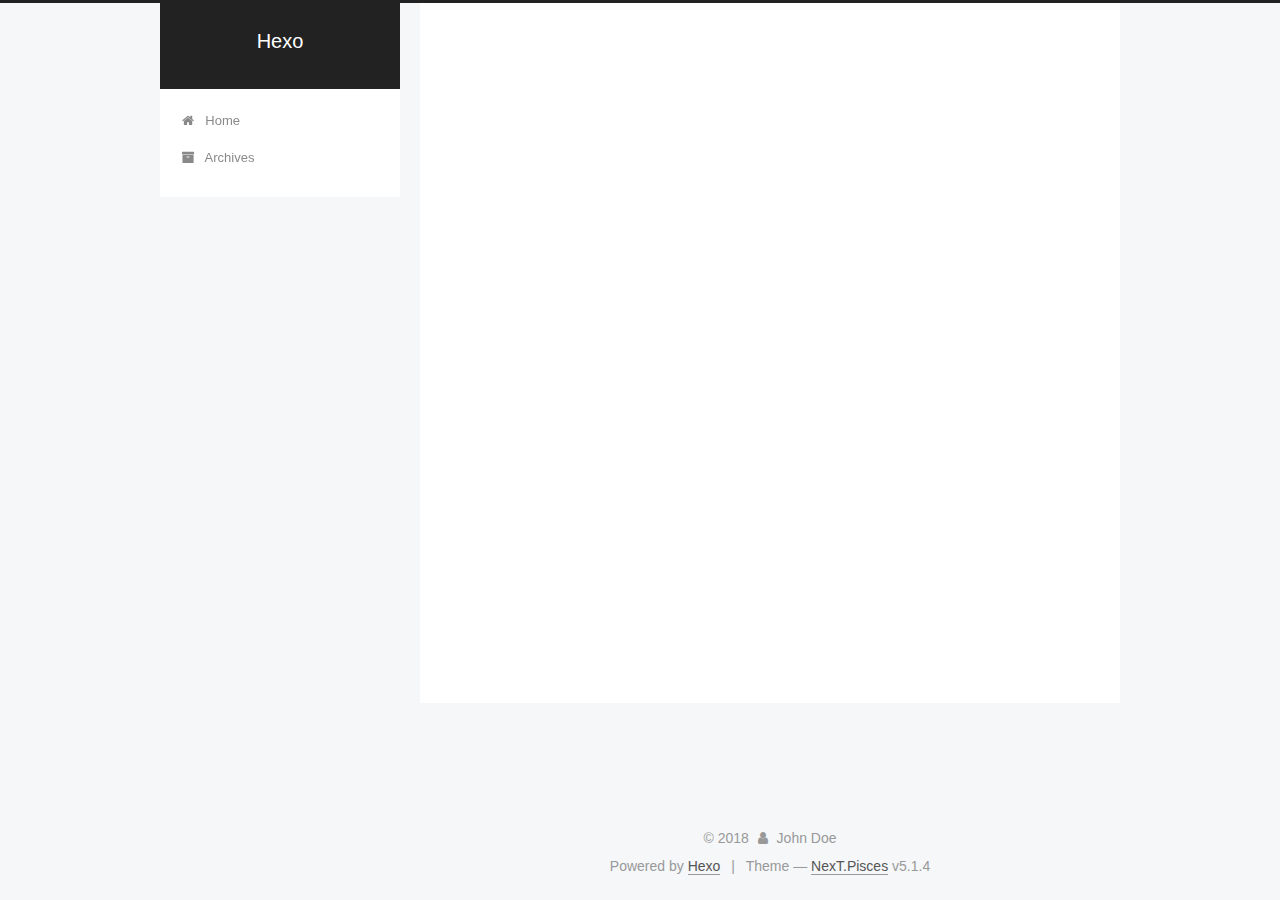
<file: tags/blog/index.html>
<!DOCTYPE html>



  


<html class="theme-next pisces use-motion" lang="">
<head>
  <meta charset="UTF-8"/>
<meta http-equiv="X-UA-Compatible" content="IE=edge" />
<meta name="viewport" content="width=device-width, initial-scale=1, maximum-scale=1"/>
<meta name="theme-color" content="#222">









<meta http-equiv="Cache-Control" content="no-transform" />
<meta http-equiv="Cache-Control" content="no-siteapp" />
















  
  
  <link href="/lib/fancybox/source/jquery.fancybox.css?v=2.1.5" rel="stylesheet" type="text/css" />







<link href="/lib/font-awesome/css/font-awesome.min.css?v=4.6.2" rel="stylesheet" type="text/css" />

<link href="/css/main.css?v=5.1.4" rel="stylesheet" type="text/css" />


  <link rel="apple-touch-icon" sizes="180x180" href="/images/apple-touch-icon-next.png?v=5.1.4">


  <link rel="icon" type="image/png" sizes="32x32" href="/images/favicon-32x32-next.png?v=5.1.4">


  <link rel="icon" type="image/png" sizes="16x16" href="/images/favicon-16x16-next.png?v=5.1.4">


  <link rel="mask-icon" href="/images/logo.svg?v=5.1.4" color="#222">





  <meta name="keywords" content="Hexo, NexT" />










<meta property="og:type" content="website">
<meta property="og:title" content="Hexo">
<meta property="og:url" content="http://yoursite.com/tags/blog/index.html">
<meta property="og:site_name" content="Hexo">
<meta property="og:locale" content="default">
<meta name="twitter:card" content="summary">
<meta name="twitter:title" content="Hexo">



<script type="text/javascript" id="hexo.configurations">
  var NexT = window.NexT || {};
  var CONFIG = {
    root: '/',
    scheme: 'Pisces',
    version: '5.1.4',
    sidebar: {"position":"left","display":"post","offset":12,"b2t":false,"scrollpercent":false,"onmobile":false},
    fancybox: true,
    tabs: true,
    motion: {"enable":true,"async":false,"transition":{"post_block":"fadeIn","post_header":"slideDownIn","post_body":"slideDownIn","coll_header":"slideLeftIn","sidebar":"slideUpIn"}},
    duoshuo: {
      userId: '0',
      author: 'Author'
    },
    algolia: {
      applicationID: '',
      apiKey: '',
      indexName: '',
      hits: {"per_page":10},
      labels: {"input_placeholder":"Search for Posts","hits_empty":"We didn't find any results for the search: ${query}","hits_stats":"${hits} results found in ${time} ms"}
    }
  };
</script>



  <link rel="canonical" href="http://yoursite.com/tags/blog/"/>





  <title>Tag: blog | Hexo</title>
  








</head>

<body itemscope itemtype="http://schema.org/WebPage" lang="default">

  
  
    
  

  <div class="container sidebar-position-left ">
    <div class="headband"></div>

    <header id="header" class="header" itemscope itemtype="http://schema.org/WPHeader">
      <div class="header-inner"><div class="site-brand-wrapper">
  <div class="site-meta ">
    

    <div class="custom-logo-site-title">
      <a href="/"  class="brand" rel="start">
        <span class="logo-line-before"><i></i></span>
        <span class="site-title">Hexo</span>
        <span class="logo-line-after"><i></i></span>
      </a>
    </div>
      
        <p class="site-subtitle"></p>
      
  </div>

  <div class="site-nav-toggle">
    <button>
      <span class="btn-bar"></span>
      <span class="btn-bar"></span>
      <span class="btn-bar"></span>
    </button>
  </div>
</div>

<nav class="site-nav">
  

  
    <ul id="menu" class="menu">
      
        
        <li class="menu-item menu-item-home">
          <a href="/" rel="section">
            
              <i class="menu-item-icon fa fa-fw fa-home"></i> <br />
            
            Home
          </a>
        </li>
      
        
        <li class="menu-item menu-item-archives">
          <a href="/archives/" rel="section">
            
              <i class="menu-item-icon fa fa-fw fa-archive"></i> <br />
            
            Archives
          </a>
        </li>
      

      
    </ul>
  

  
</nav>



 </div>
    </header>

    <main id="main" class="main">
      <div class="main-inner">
        <div class="content-wrap">
          <div id="content" class="content">
            

  
  
  
  <div class="post-block tag">

    <div id="posts" class="posts-collapse">
      <div class="collection-title">
        <h1>blog<small>Tag</small>
        </h1>
      </div>

      
        

  <article class="post post-type-normal" itemscope itemtype="http://schema.org/Article">
    <header class="post-header">

      <h2 class="post-title">
        
            <a class="post-title-link" href="/2018/08/13/欢迎来到cooldra的博客/" itemprop="url">
              
                <span itemprop="name">欢迎来到cooldra的博客</span>
              
            </a>
        
      </h2>

      <div class="post-meta">
        <time class="post-time" itemprop="dateCreated"
              datetime="2018-08-13T10:01:31+08:00"
              content="2018-08-13" >
          08-13
        </time>
      </div>

    </header>
  </article>


      
    </div>

  </div>
  
  
  

  


          </div>
          


          

        </div>
        
          
  
  <div class="sidebar-toggle">
    <div class="sidebar-toggle-line-wrap">
      <span class="sidebar-toggle-line sidebar-toggle-line-first"></span>
      <span class="sidebar-toggle-line sidebar-toggle-line-middle"></span>
      <span class="sidebar-toggle-line sidebar-toggle-line-last"></span>
    </div>
  </div>

  <aside id="sidebar" class="sidebar">
    
    <div class="sidebar-inner">

      

      

      <section class="site-overview-wrap sidebar-panel sidebar-panel-active">
        <div class="site-overview">
          <div class="site-author motion-element" itemprop="author" itemscope itemtype="http://schema.org/Person">
            
              <p class="site-author-name" itemprop="name">John Doe</p>
              <p class="site-description motion-element" itemprop="description"></p>
          </div>

          <nav class="site-state motion-element">

            
              <div class="site-state-item site-state-posts">
              
                <a href="/archives/">
              
                  <span class="site-state-item-count">1</span>
                  <span class="site-state-item-name">posts</span>
                </a>
              </div>
            

            
              
              
              <div class="site-state-item site-state-categories">
                
                  <span class="site-state-item-count">1</span>
                  <span class="site-state-item-name">categories</span>
                
              </div>
            

            
              
              
              <div class="site-state-item site-state-tags">
                
                  <span class="site-state-item-count">1</span>
                  <span class="site-state-item-name">tags</span>
                
              </div>
            

          </nav>

          

          

          
          

          
          

          

        </div>
      </section>

      

      

    </div>
  </aside>


        
      </div>
    </main>

    <footer id="footer" class="footer">
      <div class="footer-inner">
        <div class="copyright">&copy; <span itemprop="copyrightYear">2018</span>
  <span class="with-love">
    <i class="fa fa-user"></i>
  </span>
  <span class="author" itemprop="copyrightHolder">John Doe</span>

  
</div>


  <div class="powered-by">Powered by <a class="theme-link" target="_blank" href="https://hexo.io">Hexo</a></div>



  <span class="post-meta-divider">|</span>



  <div class="theme-info">Theme &mdash; <a class="theme-link" target="_blank" href="https://github.com/iissnan/hexo-theme-next">NexT.Pisces</a> v5.1.4</div>




        







        
      </div>
    </footer>

    
      <div class="back-to-top">
        <i class="fa fa-arrow-up"></i>
        
      </div>
    

    

  </div>

  

<script type="text/javascript">
  if (Object.prototype.toString.call(window.Promise) !== '[object Function]') {
    window.Promise = null;
  }
</script>









  












  
  
    <script type="text/javascript" src="/lib/jquery/index.js?v=2.1.3"></script>
  

  
  
    <script type="text/javascript" src="/lib/fastclick/lib/fastclick.min.js?v=1.0.6"></script>
  

  
  
    <script type="text/javascript" src="/lib/jquery_lazyload/jquery.lazyload.js?v=1.9.7"></script>
  

  
  
    <script type="text/javascript" src="/lib/velocity/velocity.min.js?v=1.2.1"></script>
  

  
  
    <script type="text/javascript" src="/lib/velocity/velocity.ui.min.js?v=1.2.1"></script>
  

  
  
    <script type="text/javascript" src="/lib/fancybox/source/jquery.fancybox.pack.js?v=2.1.5"></script>
  


  


  <script type="text/javascript" src="/js/src/utils.js?v=5.1.4"></script>

  <script type="text/javascript" src="/js/src/motion.js?v=5.1.4"></script>



  
  


  <script type="text/javascript" src="/js/src/affix.js?v=5.1.4"></script>

  <script type="text/javascript" src="/js/src/schemes/pisces.js?v=5.1.4"></script>



  

  


  <script type="text/javascript" src="/js/src/bootstrap.js?v=5.1.4"></script>



  


  




	





  





  












  





  

  

  

  
  

  

  

  

</body>
</html>
</file>
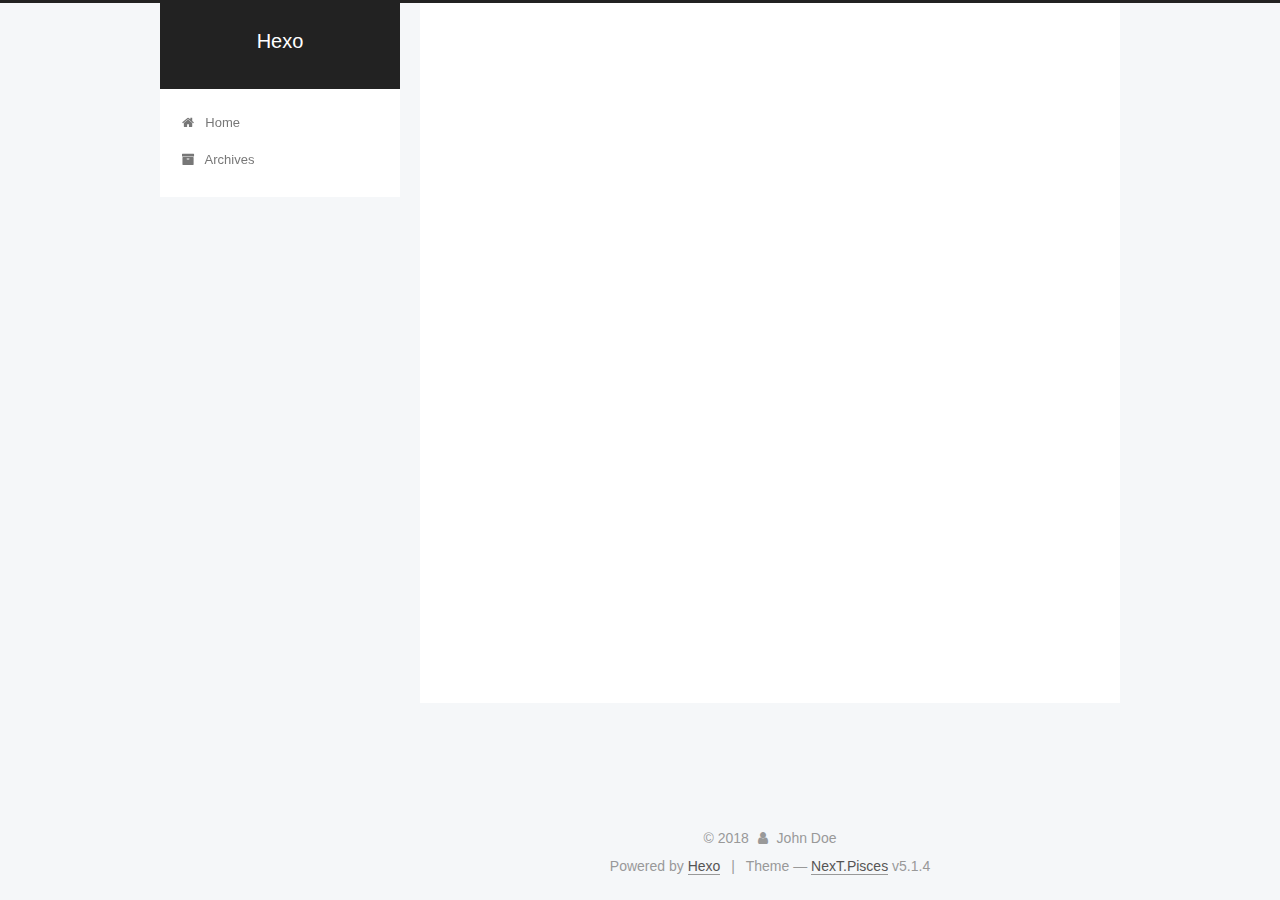
<file: archives/2018/08/index.html>
<!DOCTYPE html>



  


<html class="theme-next pisces use-motion" lang="">
<head>
  <meta charset="UTF-8"/>
<meta http-equiv="X-UA-Compatible" content="IE=edge" />
<meta name="viewport" content="width=device-width, initial-scale=1, maximum-scale=1"/>
<meta name="theme-color" content="#222">









<meta http-equiv="Cache-Control" content="no-transform" />
<meta http-equiv="Cache-Control" content="no-siteapp" />
















  
  
  <link href="/lib/fancybox/source/jquery.fancybox.css?v=2.1.5" rel="stylesheet" type="text/css" />







<link href="/lib/font-awesome/css/font-awesome.min.css?v=4.6.2" rel="stylesheet" type="text/css" />

<link href="/css/main.css?v=5.1.4" rel="stylesheet" type="text/css" />


  <link rel="apple-touch-icon" sizes="180x180" href="/images/apple-touch-icon-next.png?v=5.1.4">


  <link rel="icon" type="image/png" sizes="32x32" href="/images/favicon-32x32-next.png?v=5.1.4">


  <link rel="icon" type="image/png" sizes="16x16" href="/images/favicon-16x16-next.png?v=5.1.4">


  <link rel="mask-icon" href="/images/logo.svg?v=5.1.4" color="#222">





  <meta name="keywords" content="Hexo, NexT" />










<meta property="og:type" content="website">
<meta property="og:title" content="Hexo">
<meta property="og:url" content="http://yoursite.com/archives/2018/08/index.html">
<meta property="og:site_name" content="Hexo">
<meta property="og:locale" content="default">
<meta name="twitter:card" content="summary">
<meta name="twitter:title" content="Hexo">



<script type="text/javascript" id="hexo.configurations">
  var NexT = window.NexT || {};
  var CONFIG = {
    root: '/',
    scheme: 'Pisces',
    version: '5.1.4',
    sidebar: {"position":"left","display":"post","offset":12,"b2t":false,"scrollpercent":false,"onmobile":false},
    fancybox: true,
    tabs: true,
    motion: {"enable":true,"async":false,"transition":{"post_block":"fadeIn","post_header":"slideDownIn","post_body":"slideDownIn","coll_header":"slideLeftIn","sidebar":"slideUpIn"}},
    duoshuo: {
      userId: '0',
      author: 'Author'
    },
    algolia: {
      applicationID: '',
      apiKey: '',
      indexName: '',
      hits: {"per_page":10},
      labels: {"input_placeholder":"Search for Posts","hits_empty":"We didn't find any results for the search: ${query}","hits_stats":"${hits} results found in ${time} ms"}
    }
  };
</script>



  <link rel="canonical" href="http://yoursite.com/archives/2018/08/"/>





  <title>Archive | Hexo</title>
  








</head>

<body itemscope itemtype="http://schema.org/WebPage" lang="default">

  
  
    
  

  <div class="container sidebar-position-left page-archive">
    <div class="headband"></div>

    <header id="header" class="header" itemscope itemtype="http://schema.org/WPHeader">
      <div class="header-inner"><div class="site-brand-wrapper">
  <div class="site-meta ">
    

    <div class="custom-logo-site-title">
      <a href="/"  class="brand" rel="start">
        <span class="logo-line-before"><i></i></span>
        <span class="site-title">Hexo</span>
        <span class="logo-line-after"><i></i></span>
      </a>
    </div>
      
        <p class="site-subtitle"></p>
      
  </div>

  <div class="site-nav-toggle">
    <button>
      <span class="btn-bar"></span>
      <span class="btn-bar"></span>
      <span class="btn-bar"></span>
    </button>
  </div>
</div>

<nav class="site-nav">
  

  
    <ul id="menu" class="menu">
      
        
        <li class="menu-item menu-item-home">
          <a href="/" rel="section">
            
              <i class="menu-item-icon fa fa-fw fa-home"></i> <br />
            
            Home
          </a>
        </li>
      
        
        <li class="menu-item menu-item-archives">
          <a href="/archives/" rel="section">
            
              <i class="menu-item-icon fa fa-fw fa-archive"></i> <br />
            
            Archives
          </a>
        </li>
      

      
    </ul>
  

  
</nav>



 </div>
    </header>

    <main id="main" class="main">
      <div class="main-inner">
        <div class="content-wrap">
          <div id="content" class="content">
            

  
  
  
  <div class="post-block archive">
    <div id="posts" class="posts-collapse">
      <span class="archive-move-on"></span>

      <span class="archive-page-counter">
        
        
        
          
        
        Um..! 1 post. Keep on posting.
      </span>

      

        
        
        

        
          
          <div class="collection-title">
            <h1 class="archive-year" id="archive-year-2018">2018</h1>
          </div>
        
        

        

  <article class="post post-type-normal" itemscope itemtype="http://schema.org/Article">
    <header class="post-header">

      <h2 class="post-title">
        
            <a class="post-title-link" href="/2018/08/13/欢迎来到cooldra的博客/" itemprop="url">
              
                <span itemprop="name">欢迎来到cooldra的博客</span>
              
            </a>
        
      </h2>

      <div class="post-meta">
        <time class="post-time" itemprop="dateCreated"
              datetime="2018-08-13T10:01:31+08:00"
              content="2018-08-13" >
          08-13
        </time>
      </div>

    </header>
  </article>



      

    </div>
  </div>
  
  
  

  



          </div>
          


          

        </div>
        
          
  
  <div class="sidebar-toggle">
    <div class="sidebar-toggle-line-wrap">
      <span class="sidebar-toggle-line sidebar-toggle-line-first"></span>
      <span class="sidebar-toggle-line sidebar-toggle-line-middle"></span>
      <span class="sidebar-toggle-line sidebar-toggle-line-last"></span>
    </div>
  </div>

  <aside id="sidebar" class="sidebar">
    
    <div class="sidebar-inner">

      

      

      <section class="site-overview-wrap sidebar-panel sidebar-panel-active">
        <div class="site-overview">
          <div class="site-author motion-element" itemprop="author" itemscope itemtype="http://schema.org/Person">
            
              <p class="site-author-name" itemprop="name">John Doe</p>
              <p class="site-description motion-element" itemprop="description"></p>
          </div>

          <nav class="site-state motion-element">

            
              <div class="site-state-item site-state-posts">
              
                <a href="/archives/">
              
                  <span class="site-state-item-count">1</span>
                  <span class="site-state-item-name">posts</span>
                </a>
              </div>
            

            
              
              
              <div class="site-state-item site-state-categories">
                
                  <span class="site-state-item-count">1</span>
                  <span class="site-state-item-name">categories</span>
                
              </div>
            

            
              
              
              <div class="site-state-item site-state-tags">
                
                  <span class="site-state-item-count">1</span>
                  <span class="site-state-item-name">tags</span>
                
              </div>
            

          </nav>

          

          

          
          

          
          

          

        </div>
      </section>

      

      

    </div>
  </aside>


        
      </div>
    </main>

    <footer id="footer" class="footer">
      <div class="footer-inner">
        <div class="copyright">&copy; <span itemprop="copyrightYear">2018</span>
  <span class="with-love">
    <i class="fa fa-user"></i>
  </span>
  <span class="author" itemprop="copyrightHolder">John Doe</span>

  
</div>


  <div class="powered-by">Powered by <a class="theme-link" target="_blank" href="https://hexo.io">Hexo</a></div>



  <span class="post-meta-divider">|</span>



  <div class="theme-info">Theme &mdash; <a class="theme-link" target="_blank" href="https://github.com/iissnan/hexo-theme-next">NexT.Pisces</a> v5.1.4</div>




        







        
      </div>
    </footer>

    
      <div class="back-to-top">
        <i class="fa fa-arrow-up"></i>
        
      </div>
    

    

  </div>

  

<script type="text/javascript">
  if (Object.prototype.toString.call(window.Promise) !== '[object Function]') {
    window.Promise = null;
  }
</script>









  












  
  
    <script type="text/javascript" src="/lib/jquery/index.js?v=2.1.3"></script>
  

  
  
    <script type="text/javascript" src="/lib/fastclick/lib/fastclick.min.js?v=1.0.6"></script>
  

  
  
    <script type="text/javascript" src="/lib/jquery_lazyload/jquery.lazyload.js?v=1.9.7"></script>
  

  
  
    <script type="text/javascript" src="/lib/velocity/velocity.min.js?v=1.2.1"></script>
  

  
  
    <script type="text/javascript" src="/lib/velocity/velocity.ui.min.js?v=1.2.1"></script>
  

  
  
    <script type="text/javascript" src="/lib/fancybox/source/jquery.fancybox.pack.js?v=2.1.5"></script>
  


  


  <script type="text/javascript" src="/js/src/utils.js?v=5.1.4"></script>

  <script type="text/javascript" src="/js/src/motion.js?v=5.1.4"></script>



  
  


  <script type="text/javascript" src="/js/src/affix.js?v=5.1.4"></script>

  <script type="text/javascript" src="/js/src/schemes/pisces.js?v=5.1.4"></script>



  

  


  <script type="text/javascript" src="/js/src/bootstrap.js?v=5.1.4"></script>



  


  




	





  





  












  





  

  

  

  
  

  

  

  

</body>
</html>
</file>
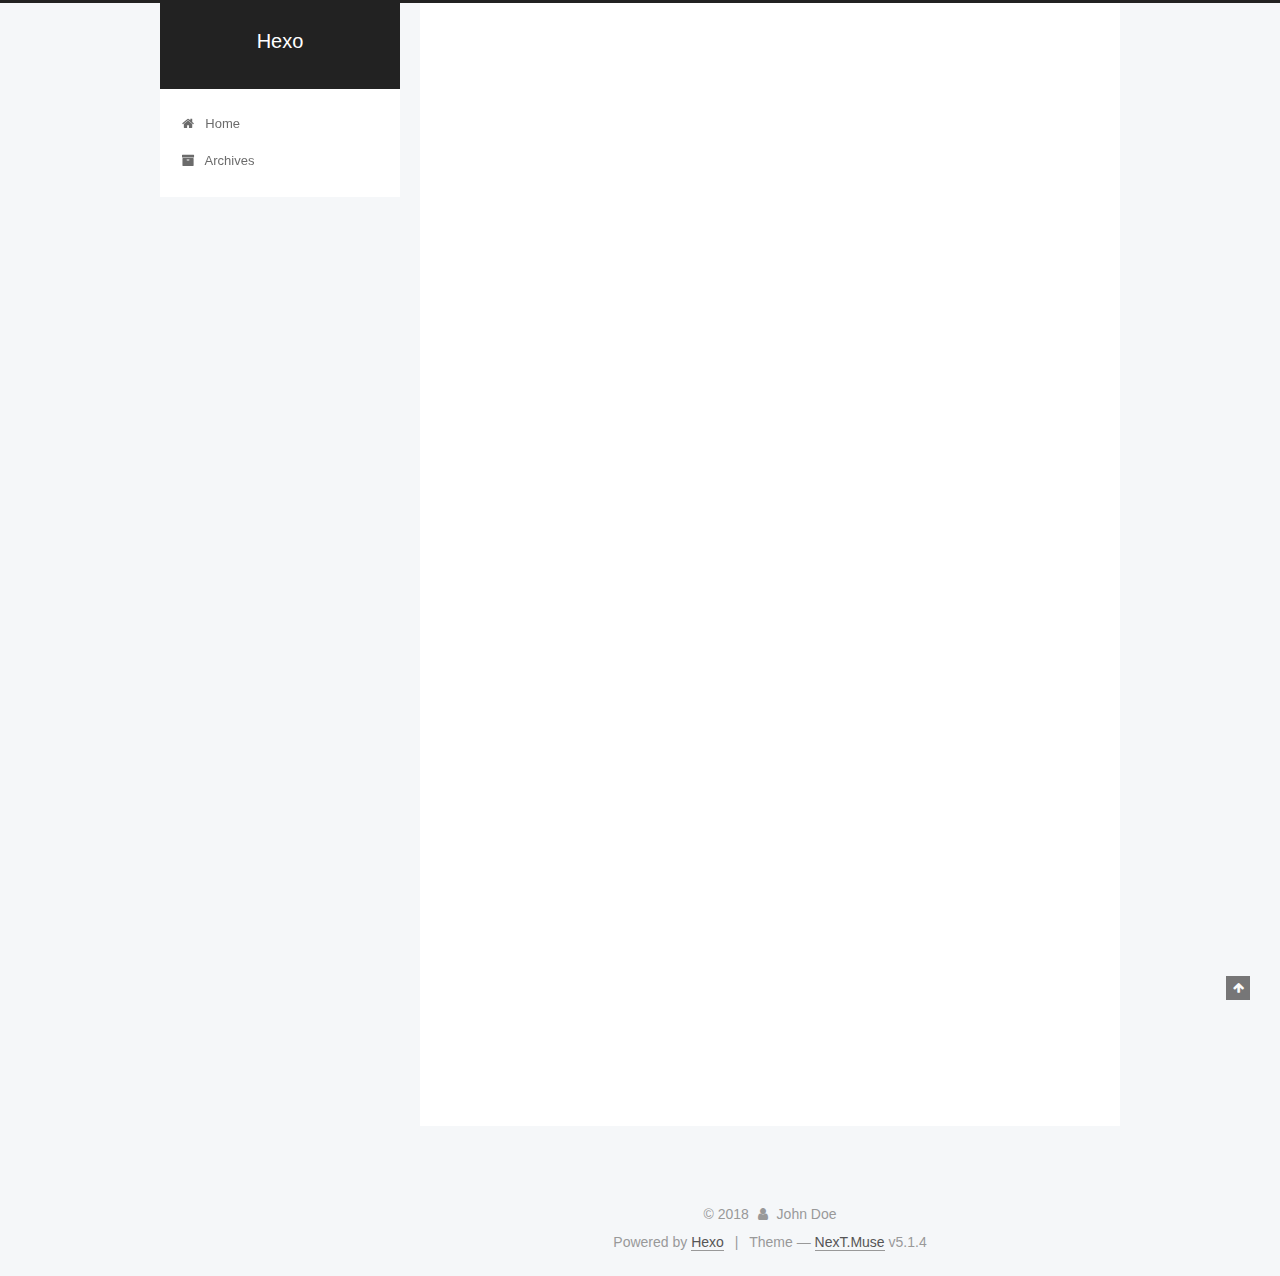
<file: 2018/08/12/hello-world/index.html>
<!DOCTYPE html>



  


<html class="theme-next muse use-motion" lang="">
<head>
  <meta charset="UTF-8"/>
<meta http-equiv="X-UA-Compatible" content="IE=edge" />
<meta name="viewport" content="width=device-width, initial-scale=1, maximum-scale=1"/>
<meta name="theme-color" content="#222">









<meta http-equiv="Cache-Control" content="no-transform" />
<meta http-equiv="Cache-Control" content="no-siteapp" />
















  
  
  <link href="/lib/fancybox/source/jquery.fancybox.css?v=2.1.5" rel="stylesheet" type="text/css" />







<link href="/lib/font-awesome/css/font-awesome.min.css?v=4.6.2" rel="stylesheet" type="text/css" />

<link href="/css/main.css?v=5.1.4" rel="stylesheet" type="text/css" />


  <link rel="apple-touch-icon" sizes="180x180" href="/images/apple-touch-icon-next.png?v=5.1.4">


  <link rel="icon" type="image/png" sizes="32x32" href="/images/favicon-32x32-next.png?v=5.1.4">


  <link rel="icon" type="image/png" sizes="16x16" href="/images/favicon-16x16-next.png?v=5.1.4">


  <link rel="mask-icon" href="/images/logo.svg?v=5.1.4" color="#222">





  <meta name="keywords" content="Hexo, NexT" />










<meta name="description" content="Welcome to Hexo! This is your very first post. Check documentation for more info. If you get any problems when using Hexo, you can find the answer in troubleshooting or you can ask me on GitHub. Quick">
<meta property="og:type" content="article">
<meta property="og:title" content="Hello World">
<meta property="og:url" content="http://yoursite.com/2018/08/12/hello-world/index.html">
<meta property="og:site_name" content="Hexo">
<meta property="og:description" content="Welcome to Hexo! This is your very first post. Check documentation for more info. If you get any problems when using Hexo, you can find the answer in troubleshooting or you can ask me on GitHub. Quick">
<meta property="og:locale" content="default">
<meta property="og:updated_time" content="2018-08-12T08:20:48.278Z">
<meta name="twitter:card" content="summary">
<meta name="twitter:title" content="Hello World">
<meta name="twitter:description" content="Welcome to Hexo! This is your very first post. Check documentation for more info. If you get any problems when using Hexo, you can find the answer in troubleshooting or you can ask me on GitHub. Quick">



<script type="text/javascript" id="hexo.configurations">
  var NexT = window.NexT || {};
  var CONFIG = {
    root: '/',
    scheme: 'Muse',
    version: '5.1.4',
    sidebar: {"position":"left","display":"post","offset":12,"b2t":false,"scrollpercent":false,"onmobile":false},
    fancybox: true,
    tabs: true,
    motion: {"enable":true,"async":false,"transition":{"post_block":"fadeIn","post_header":"slideDownIn","post_body":"slideDownIn","coll_header":"slideLeftIn","sidebar":"slideUpIn"}},
    duoshuo: {
      userId: '0',
      author: 'Author'
    },
    algolia: {
      applicationID: '',
      apiKey: '',
      indexName: '',
      hits: {"per_page":10},
      labels: {"input_placeholder":"Search for Posts","hits_empty":"We didn't find any results for the search: ${query}","hits_stats":"${hits} results found in ${time} ms"}
    }
  };
</script>



  <link rel="canonical" href="http://yoursite.com/2018/08/12/hello-world/"/>





  <title>Hello World | Hexo</title>
  








</head>

<body itemscope itemtype="http://schema.org/WebPage" lang="default">

  
  
    
  

  <div class="container sidebar-position-left page-post-detail">
    <div class="headband"></div>

    <header id="header" class="header" itemscope itemtype="http://schema.org/WPHeader">
      <div class="header-inner"><div class="site-brand-wrapper">
  <div class="site-meta ">
    

    <div class="custom-logo-site-title">
      <a href="/"  class="brand" rel="start">
        <span class="logo-line-before"><i></i></span>
        <span class="site-title">Hexo</span>
        <span class="logo-line-after"><i></i></span>
      </a>
    </div>
      
        <p class="site-subtitle"></p>
      
  </div>

  <div class="site-nav-toggle">
    <button>
      <span class="btn-bar"></span>
      <span class="btn-bar"></span>
      <span class="btn-bar"></span>
    </button>
  </div>
</div>

<nav class="site-nav">
  

  
    <ul id="menu" class="menu">
      
        
        <li class="menu-item menu-item-home">
          <a href="/" rel="section">
            
              <i class="menu-item-icon fa fa-fw fa-home"></i> <br />
            
            Home
          </a>
        </li>
      
        
        <li class="menu-item menu-item-archives">
          <a href="/archives/" rel="section">
            
              <i class="menu-item-icon fa fa-fw fa-archive"></i> <br />
            
            Archives
          </a>
        </li>
      

      
    </ul>
  

  
</nav>



 </div>
    </header>

    <main id="main" class="main">
      <div class="main-inner">
        <div class="content-wrap">
          <div id="content" class="content">
            

  <div id="posts" class="posts-expand">
    

  

  
  
  

  <article class="post post-type-normal" itemscope itemtype="http://schema.org/Article">
  
  
  
  <div class="post-block">
    <link itemprop="mainEntityOfPage" href="http://yoursite.com/2018/08/12/hello-world/">

    <span hidden itemprop="author" itemscope itemtype="http://schema.org/Person">
      <meta itemprop="name" content="John Doe">
      <meta itemprop="description" content="">
      <meta itemprop="image" content="/images/avatar.gif">
    </span>

    <span hidden itemprop="publisher" itemscope itemtype="http://schema.org/Organization">
      <meta itemprop="name" content="Hexo">
    </span>

    
      <header class="post-header">

        
        
          <h1 class="post-title" itemprop="name headline">Hello World</h1>
        

        <div class="post-meta">
          <span class="post-time">
            
              <span class="post-meta-item-icon">
                <i class="fa fa-calendar-o"></i>
              </span>
              
                <span class="post-meta-item-text">Posted on</span>
              
              <time title="Post created" itemprop="dateCreated datePublished" datetime="2018-08-12T16:20:48+08:00">
                2018-08-12
              </time>
            

            

            
          </span>

          

          
            
          

          
          

          

          

          

        </div>
      </header>
    

    
    
    
    <div class="post-body" itemprop="articleBody">

      
      

      
        <p>Welcome to <a href="https://hexo.io/" target="_blank" rel="noopener">Hexo</a>! This is your very first post. Check <a href="https://hexo.io/docs/" target="_blank" rel="noopener">documentation</a> for more info. If you get any problems when using Hexo, you can find the answer in <a href="https://hexo.io/docs/troubleshooting.html" target="_blank" rel="noopener">troubleshooting</a> or you can ask me on <a href="https://github.com/hexojs/hexo/issues" target="_blank" rel="noopener">GitHub</a>.</p>
<h2 id="Quick-Start"><a href="#Quick-Start" class="headerlink" title="Quick Start"></a>Quick Start</h2><h3 id="Create-a-new-post"><a href="#Create-a-new-post" class="headerlink" title="Create a new post"></a>Create a new post</h3><figure class="highlight bash"><table><tr><td class="gutter"><pre><span class="line">1</span><br></pre></td><td class="code"><pre><span class="line">$ hexo new <span class="string">"My New Post"</span></span><br></pre></td></tr></table></figure>
<p>More info: <a href="https://hexo.io/docs/writing.html" target="_blank" rel="noopener">Writing</a></p>
<h3 id="Run-server"><a href="#Run-server" class="headerlink" title="Run server"></a>Run server</h3><figure class="highlight bash"><table><tr><td class="gutter"><pre><span class="line">1</span><br></pre></td><td class="code"><pre><span class="line">$ hexo server</span><br></pre></td></tr></table></figure>
<p>More info: <a href="https://hexo.io/docs/server.html" target="_blank" rel="noopener">Server</a></p>
<h3 id="Generate-static-files"><a href="#Generate-static-files" class="headerlink" title="Generate static files"></a>Generate static files</h3><figure class="highlight bash"><table><tr><td class="gutter"><pre><span class="line">1</span><br></pre></td><td class="code"><pre><span class="line">$ hexo generate</span><br></pre></td></tr></table></figure>
<p>More info: <a href="https://hexo.io/docs/generating.html" target="_blank" rel="noopener">Generating</a></p>
<h3 id="Deploy-to-remote-sites"><a href="#Deploy-to-remote-sites" class="headerlink" title="Deploy to remote sites"></a>Deploy to remote sites</h3><figure class="highlight bash"><table><tr><td class="gutter"><pre><span class="line">1</span><br></pre></td><td class="code"><pre><span class="line">$ hexo deploy</span><br></pre></td></tr></table></figure>
<p>More info: <a href="https://hexo.io/docs/deployment.html" target="_blank" rel="noopener">Deployment</a></p>

      
    </div>
    
    
    

    

    

    

    <footer class="post-footer">
      

      
      
      

      
        <div class="post-nav">
          <div class="post-nav-next post-nav-item">
            
          </div>

          <span class="post-nav-divider"></span>

          <div class="post-nav-prev post-nav-item">
            
              <a href="/2018/08/12/test-my-site/" rel="prev" title="test_my_site">
                test_my_site <i class="fa fa-chevron-right"></i>
              </a>
            
          </div>
        </div>
      

      
      
    </footer>
  </div>
  
  
  
  </article>



    <div class="post-spread">
      
    </div>
  </div>


          </div>
          


          

  



        </div>
        
          
  
  <div class="sidebar-toggle">
    <div class="sidebar-toggle-line-wrap">
      <span class="sidebar-toggle-line sidebar-toggle-line-first"></span>
      <span class="sidebar-toggle-line sidebar-toggle-line-middle"></span>
      <span class="sidebar-toggle-line sidebar-toggle-line-last"></span>
    </div>
  </div>

  <aside id="sidebar" class="sidebar">
    
    <div class="sidebar-inner">

      

      
        <ul class="sidebar-nav motion-element">
          <li class="sidebar-nav-toc sidebar-nav-active" data-target="post-toc-wrap">
            Table of Contents
          </li>
          <li class="sidebar-nav-overview" data-target="site-overview-wrap">
            Overview
          </li>
        </ul>
      

      <section class="site-overview-wrap sidebar-panel">
        <div class="site-overview">
          <div class="site-author motion-element" itemprop="author" itemscope itemtype="http://schema.org/Person">
            
              <p class="site-author-name" itemprop="name">John Doe</p>
              <p class="site-description motion-element" itemprop="description"></p>
          </div>

          <nav class="site-state motion-element">

            
              <div class="site-state-item site-state-posts">
              
                <a href="/archives/">
              
                  <span class="site-state-item-count">2</span>
                  <span class="site-state-item-name">posts</span>
                </a>
              </div>
            

            

            

          </nav>

          

          

          
          

          
          

          

        </div>
      </section>

      
      <!--noindex-->
        <section class="post-toc-wrap motion-element sidebar-panel sidebar-panel-active">
          <div class="post-toc">

            
              
            

            
              <div class="post-toc-content"><ol class="nav"><li class="nav-item nav-level-2"><a class="nav-link" href="#Quick-Start"><span class="nav-number">1.</span> <span class="nav-text">Quick Start</span></a><ol class="nav-child"><li class="nav-item nav-level-3"><a class="nav-link" href="#Create-a-new-post"><span class="nav-number">1.1.</span> <span class="nav-text">Create a new post</span></a></li><li class="nav-item nav-level-3"><a class="nav-link" href="#Run-server"><span class="nav-number">1.2.</span> <span class="nav-text">Run server</span></a></li><li class="nav-item nav-level-3"><a class="nav-link" href="#Generate-static-files"><span class="nav-number">1.3.</span> <span class="nav-text">Generate static files</span></a></li><li class="nav-item nav-level-3"><a class="nav-link" href="#Deploy-to-remote-sites"><span class="nav-number">1.4.</span> <span class="nav-text">Deploy to remote sites</span></a></li></ol></li></ol></div>
            

          </div>
        </section>
      <!--/noindex-->
      

      

    </div>
  </aside>


        
      </div>
    </main>

    <footer id="footer" class="footer">
      <div class="footer-inner">
        <div class="copyright">&copy; <span itemprop="copyrightYear">2018</span>
  <span class="with-love">
    <i class="fa fa-user"></i>
  </span>
  <span class="author" itemprop="copyrightHolder">John Doe</span>

  
</div>


  <div class="powered-by">Powered by <a class="theme-link" target="_blank" href="https://hexo.io">Hexo</a></div>



  <span class="post-meta-divider">|</span>



  <div class="theme-info">Theme &mdash; <a class="theme-link" target="_blank" href="https://github.com/iissnan/hexo-theme-next">NexT.Muse</a> v5.1.4</div>




        







        
      </div>
    </footer>

    
      <div class="back-to-top">
        <i class="fa fa-arrow-up"></i>
        
      </div>
    

    

  </div>

  

<script type="text/javascript">
  if (Object.prototype.toString.call(window.Promise) !== '[object Function]') {
    window.Promise = null;
  }
</script>









  












  
  
    <script type="text/javascript" src="/lib/jquery/index.js?v=2.1.3"></script>
  

  
  
    <script type="text/javascript" src="/lib/fastclick/lib/fastclick.min.js?v=1.0.6"></script>
  

  
  
    <script type="text/javascript" src="/lib/jquery_lazyload/jquery.lazyload.js?v=1.9.7"></script>
  

  
  
    <script type="text/javascript" src="/lib/velocity/velocity.min.js?v=1.2.1"></script>
  

  
  
    <script type="text/javascript" src="/lib/velocity/velocity.ui.min.js?v=1.2.1"></script>
  

  
  
    <script type="text/javascript" src="/lib/fancybox/source/jquery.fancybox.pack.js?v=2.1.5"></script>
  


  


  <script type="text/javascript" src="/js/src/utils.js?v=5.1.4"></script>

  <script type="text/javascript" src="/js/src/motion.js?v=5.1.4"></script>



  
  

  
  <script type="text/javascript" src="/js/src/scrollspy.js?v=5.1.4"></script>
<script type="text/javascript" src="/js/src/post-details.js?v=5.1.4"></script>



  


  <script type="text/javascript" src="/js/src/bootstrap.js?v=5.1.4"></script>



  


  




	





  





  












  





  

  

  

  
  

  

  

  

</body>
</html>
</file>
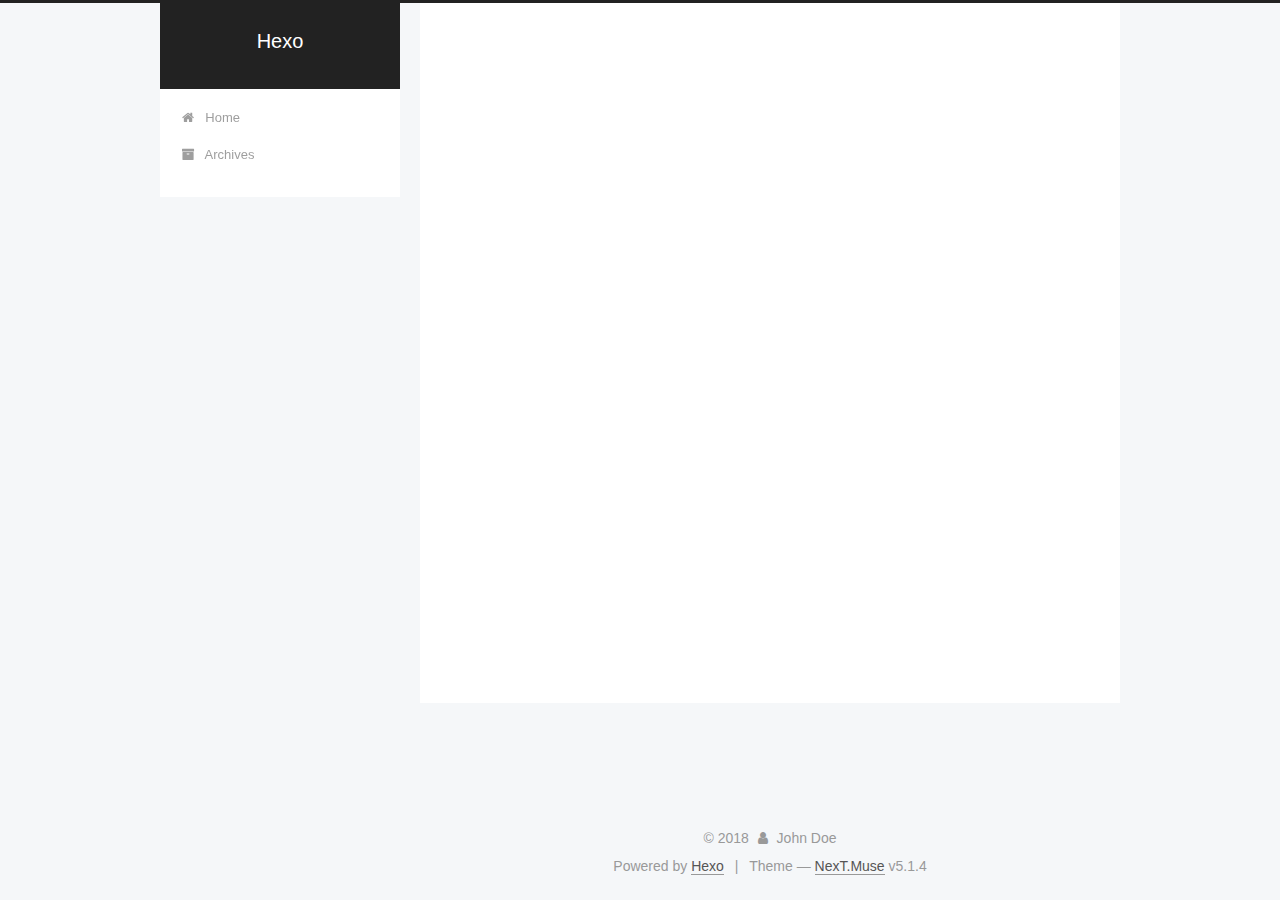
<file: 2018/08/12/test-my-site/index.html>
<!DOCTYPE html>



  


<html class="theme-next muse use-motion" lang="">
<head>
  <meta charset="UTF-8"/>
<meta http-equiv="X-UA-Compatible" content="IE=edge" />
<meta name="viewport" content="width=device-width, initial-scale=1, maximum-scale=1"/>
<meta name="theme-color" content="#222">









<meta http-equiv="Cache-Control" content="no-transform" />
<meta http-equiv="Cache-Control" content="no-siteapp" />
















  
  
  <link href="/lib/fancybox/source/jquery.fancybox.css?v=2.1.5" rel="stylesheet" type="text/css" />







<link href="/lib/font-awesome/css/font-awesome.min.css?v=4.6.2" rel="stylesheet" type="text/css" />

<link href="/css/main.css?v=5.1.4" rel="stylesheet" type="text/css" />


  <link rel="apple-touch-icon" sizes="180x180" href="/images/apple-touch-icon-next.png?v=5.1.4">


  <link rel="icon" type="image/png" sizes="32x32" href="/images/favicon-32x32-next.png?v=5.1.4">


  <link rel="icon" type="image/png" sizes="16x16" href="/images/favicon-16x16-next.png?v=5.1.4">


  <link rel="mask-icon" href="/images/logo.svg?v=5.1.4" color="#222">





  <meta name="keywords" content="Hexo, NexT" />










<meta property="og:type" content="article">
<meta property="og:title" content="test_my_site">
<meta property="og:url" content="http://yoursite.com/2018/08/12/test-my-site/index.html">
<meta property="og:site_name" content="Hexo">
<meta property="og:locale" content="default">
<meta property="og:updated_time" content="2018-08-12T08:22:18.686Z">
<meta name="twitter:card" content="summary">
<meta name="twitter:title" content="test_my_site">



<script type="text/javascript" id="hexo.configurations">
  var NexT = window.NexT || {};
  var CONFIG = {
    root: '/',
    scheme: 'Muse',
    version: '5.1.4',
    sidebar: {"position":"left","display":"post","offset":12,"b2t":false,"scrollpercent":false,"onmobile":false},
    fancybox: true,
    tabs: true,
    motion: {"enable":true,"async":false,"transition":{"post_block":"fadeIn","post_header":"slideDownIn","post_body":"slideDownIn","coll_header":"slideLeftIn","sidebar":"slideUpIn"}},
    duoshuo: {
      userId: '0',
      author: 'Author'
    },
    algolia: {
      applicationID: '',
      apiKey: '',
      indexName: '',
      hits: {"per_page":10},
      labels: {"input_placeholder":"Search for Posts","hits_empty":"We didn't find any results for the search: ${query}","hits_stats":"${hits} results found in ${time} ms"}
    }
  };
</script>



  <link rel="canonical" href="http://yoursite.com/2018/08/12/test-my-site/"/>





  <title>test_my_site | Hexo</title>
  








</head>

<body itemscope itemtype="http://schema.org/WebPage" lang="default">

  
  
    
  

  <div class="container sidebar-position-left page-post-detail">
    <div class="headband"></div>

    <header id="header" class="header" itemscope itemtype="http://schema.org/WPHeader">
      <div class="header-inner"><div class="site-brand-wrapper">
  <div class="site-meta ">
    

    <div class="custom-logo-site-title">
      <a href="/"  class="brand" rel="start">
        <span class="logo-line-before"><i></i></span>
        <span class="site-title">Hexo</span>
        <span class="logo-line-after"><i></i></span>
      </a>
    </div>
      
        <p class="site-subtitle"></p>
      
  </div>

  <div class="site-nav-toggle">
    <button>
      <span class="btn-bar"></span>
      <span class="btn-bar"></span>
      <span class="btn-bar"></span>
    </button>
  </div>
</div>

<nav class="site-nav">
  

  
    <ul id="menu" class="menu">
      
        
        <li class="menu-item menu-item-home">
          <a href="/" rel="section">
            
              <i class="menu-item-icon fa fa-fw fa-home"></i> <br />
            
            Home
          </a>
        </li>
      
        
        <li class="menu-item menu-item-archives">
          <a href="/archives/" rel="section">
            
              <i class="menu-item-icon fa fa-fw fa-archive"></i> <br />
            
            Archives
          </a>
        </li>
      

      
    </ul>
  

  
</nav>



 </div>
    </header>

    <main id="main" class="main">
      <div class="main-inner">
        <div class="content-wrap">
          <div id="content" class="content">
            

  <div id="posts" class="posts-expand">
    

  

  
  
  

  <article class="post post-type-normal" itemscope itemtype="http://schema.org/Article">
  
  
  
  <div class="post-block">
    <link itemprop="mainEntityOfPage" href="http://yoursite.com/2018/08/12/test-my-site/">

    <span hidden itemprop="author" itemscope itemtype="http://schema.org/Person">
      <meta itemprop="name" content="John Doe">
      <meta itemprop="description" content="">
      <meta itemprop="image" content="/images/avatar.gif">
    </span>

    <span hidden itemprop="publisher" itemscope itemtype="http://schema.org/Organization">
      <meta itemprop="name" content="Hexo">
    </span>

    
      <header class="post-header">

        
        
          <h1 class="post-title" itemprop="name headline">test_my_site</h1>
        

        <div class="post-meta">
          <span class="post-time">
            
              <span class="post-meta-item-icon">
                <i class="fa fa-calendar-o"></i>
              </span>
              
                <span class="post-meta-item-text">Posted on</span>
              
              <time title="Post created" itemprop="dateCreated datePublished" datetime="2018-08-12T16:22:18+08:00">
                2018-08-12
              </time>
            

            

            
          </span>

          

          
            
          

          
          

          

          

          

        </div>
      </header>
    

    
    
    
    <div class="post-body" itemprop="articleBody">

      
      

      
        
      
    </div>
    
    
    

    

    

    

    <footer class="post-footer">
      

      
      
      

      
        <div class="post-nav">
          <div class="post-nav-next post-nav-item">
            
              <a href="/2018/08/12/hello-world/" rel="next" title="Hello World">
                <i class="fa fa-chevron-left"></i> Hello World
              </a>
            
          </div>

          <span class="post-nav-divider"></span>

          <div class="post-nav-prev post-nav-item">
            
          </div>
        </div>
      

      
      
    </footer>
  </div>
  
  
  
  </article>



    <div class="post-spread">
      
    </div>
  </div>


          </div>
          


          

  



        </div>
        
          
  
  <div class="sidebar-toggle">
    <div class="sidebar-toggle-line-wrap">
      <span class="sidebar-toggle-line sidebar-toggle-line-first"></span>
      <span class="sidebar-toggle-line sidebar-toggle-line-middle"></span>
      <span class="sidebar-toggle-line sidebar-toggle-line-last"></span>
    </div>
  </div>

  <aside id="sidebar" class="sidebar">
    
    <div class="sidebar-inner">

      

      

      <section class="site-overview-wrap sidebar-panel sidebar-panel-active">
        <div class="site-overview">
          <div class="site-author motion-element" itemprop="author" itemscope itemtype="http://schema.org/Person">
            
              <p class="site-author-name" itemprop="name">John Doe</p>
              <p class="site-description motion-element" itemprop="description"></p>
          </div>

          <nav class="site-state motion-element">

            
              <div class="site-state-item site-state-posts">
              
                <a href="/archives/">
              
                  <span class="site-state-item-count">2</span>
                  <span class="site-state-item-name">posts</span>
                </a>
              </div>
            

            

            

          </nav>

          

          

          
          

          
          

          

        </div>
      </section>

      

      

    </div>
  </aside>


        
      </div>
    </main>

    <footer id="footer" class="footer">
      <div class="footer-inner">
        <div class="copyright">&copy; <span itemprop="copyrightYear">2018</span>
  <span class="with-love">
    <i class="fa fa-user"></i>
  </span>
  <span class="author" itemprop="copyrightHolder">John Doe</span>

  
</div>


  <div class="powered-by">Powered by <a class="theme-link" target="_blank" href="https://hexo.io">Hexo</a></div>



  <span class="post-meta-divider">|</span>



  <div class="theme-info">Theme &mdash; <a class="theme-link" target="_blank" href="https://github.com/iissnan/hexo-theme-next">NexT.Muse</a> v5.1.4</div>




        







        
      </div>
    </footer>

    
      <div class="back-to-top">
        <i class="fa fa-arrow-up"></i>
        
      </div>
    

    

  </div>

  

<script type="text/javascript">
  if (Object.prototype.toString.call(window.Promise) !== '[object Function]') {
    window.Promise = null;
  }
</script>









  












  
  
    <script type="text/javascript" src="/lib/jquery/index.js?v=2.1.3"></script>
  

  
  
    <script type="text/javascript" src="/lib/fastclick/lib/fastclick.min.js?v=1.0.6"></script>
  

  
  
    <script type="text/javascript" src="/lib/jquery_lazyload/jquery.lazyload.js?v=1.9.7"></script>
  

  
  
    <script type="text/javascript" src="/lib/velocity/velocity.min.js?v=1.2.1"></script>
  

  
  
    <script type="text/javascript" src="/lib/velocity/velocity.ui.min.js?v=1.2.1"></script>
  

  
  
    <script type="text/javascript" src="/lib/fancybox/source/jquery.fancybox.pack.js?v=2.1.5"></script>
  


  


  <script type="text/javascript" src="/js/src/utils.js?v=5.1.4"></script>

  <script type="text/javascript" src="/js/src/motion.js?v=5.1.4"></script>



  
  

  
  <script type="text/javascript" src="/js/src/scrollspy.js?v=5.1.4"></script>
<script type="text/javascript" src="/js/src/post-details.js?v=5.1.4"></script>



  


  <script type="text/javascript" src="/js/src/bootstrap.js?v=5.1.4"></script>



  


  




	





  





  












  





  

  

  

  
  

  

  

  

</body>
</html>
</file>
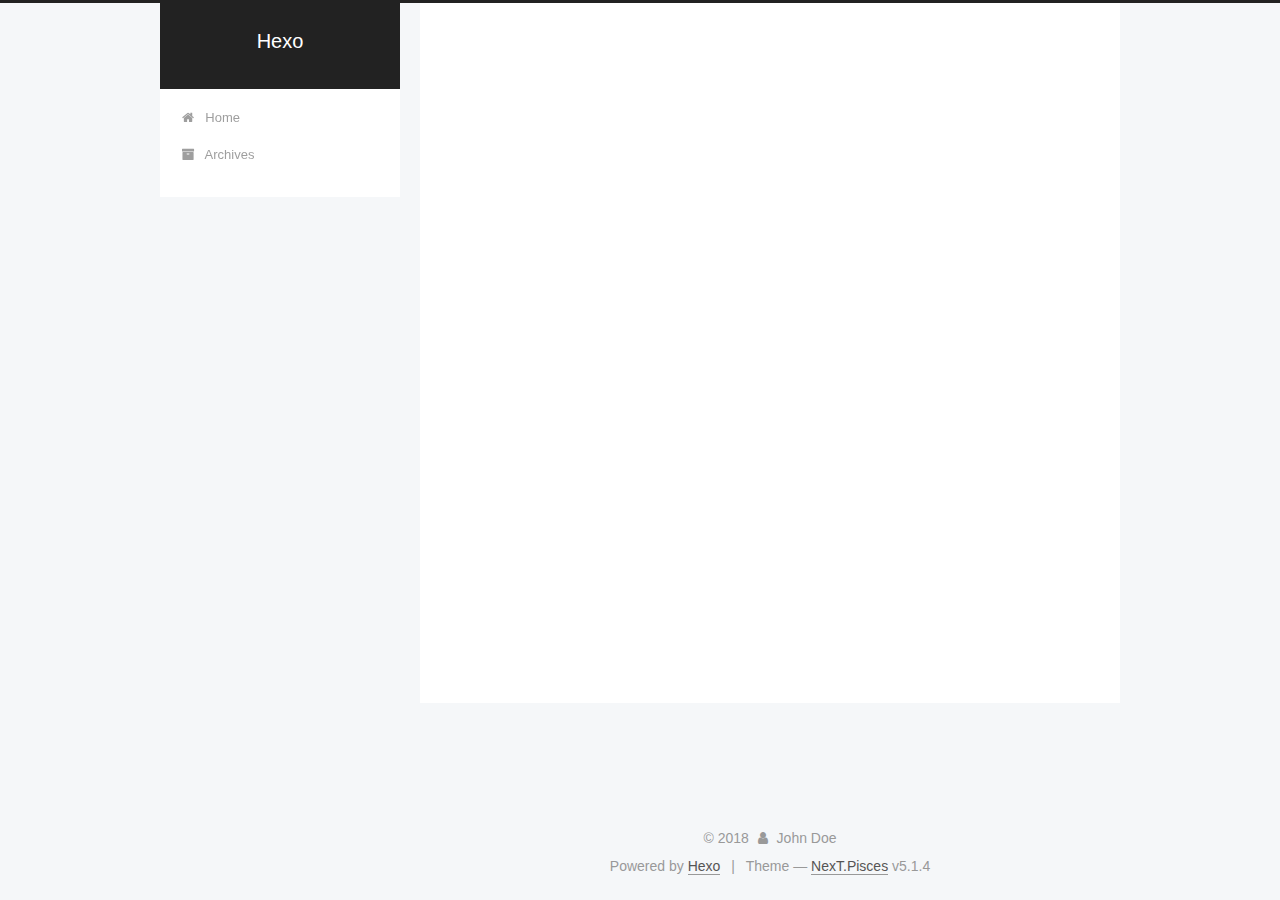
<file: 2018/08/13/欢迎来到cooldra的博客/index.html>
<!DOCTYPE html>



  


<html class="theme-next pisces use-motion" lang="">
<head>
  <meta charset="UTF-8"/>
<meta http-equiv="X-UA-Compatible" content="IE=edge" />
<meta name="viewport" content="width=device-width, initial-scale=1, maximum-scale=1"/>
<meta name="theme-color" content="#222">









<meta http-equiv="Cache-Control" content="no-transform" />
<meta http-equiv="Cache-Control" content="no-siteapp" />
















  
  
  <link href="/lib/fancybox/source/jquery.fancybox.css?v=2.1.5" rel="stylesheet" type="text/css" />







<link href="/lib/font-awesome/css/font-awesome.min.css?v=4.6.2" rel="stylesheet" type="text/css" />

<link href="/css/main.css?v=5.1.4" rel="stylesheet" type="text/css" />


  <link rel="apple-touch-icon" sizes="180x180" href="/images/apple-touch-icon-next.png?v=5.1.4">


  <link rel="icon" type="image/png" sizes="32x32" href="/images/favicon-32x32-next.png?v=5.1.4">


  <link rel="icon" type="image/png" sizes="16x16" href="/images/favicon-16x16-next.png?v=5.1.4">


  <link rel="mask-icon" href="/images/logo.svg?v=5.1.4" color="#222">





  <meta name="keywords" content="blog," />










<meta name="description" content="#Hello  &amp;emsp;&amp;emsp; 使用hexo+github建立个人博客">
<meta name="keywords" content="blog">
<meta property="og:type" content="article">
<meta property="og:title" content="欢迎来到cooldra的博客">
<meta property="og:url" content="http://yoursite.com/2018/08/13/欢迎来到cooldra的博客/index.html">
<meta property="og:site_name" content="Hexo">
<meta property="og:description" content="#Hello  &amp;emsp;&amp;emsp; 使用hexo+github建立个人博客">
<meta property="og:locale" content="default">
<meta property="og:updated_time" content="2018-08-13T02:07:20.788Z">
<meta name="twitter:card" content="summary">
<meta name="twitter:title" content="欢迎来到cooldra的博客">
<meta name="twitter:description" content="#Hello  &amp;emsp;&amp;emsp; 使用hexo+github建立个人博客">



<script type="text/javascript" id="hexo.configurations">
  var NexT = window.NexT || {};
  var CONFIG = {
    root: '/',
    scheme: 'Pisces',
    version: '5.1.4',
    sidebar: {"position":"left","display":"post","offset":12,"b2t":false,"scrollpercent":false,"onmobile":false},
    fancybox: true,
    tabs: true,
    motion: {"enable":true,"async":false,"transition":{"post_block":"fadeIn","post_header":"slideDownIn","post_body":"slideDownIn","coll_header":"slideLeftIn","sidebar":"slideUpIn"}},
    duoshuo: {
      userId: '0',
      author: 'Author'
    },
    algolia: {
      applicationID: '',
      apiKey: '',
      indexName: '',
      hits: {"per_page":10},
      labels: {"input_placeholder":"Search for Posts","hits_empty":"We didn't find any results for the search: ${query}","hits_stats":"${hits} results found in ${time} ms"}
    }
  };
</script>



  <link rel="canonical" href="http://yoursite.com/2018/08/13/欢迎来到cooldra的博客/"/>





  <title>欢迎来到cooldra的博客 | Hexo</title>
  








</head>

<body itemscope itemtype="http://schema.org/WebPage" lang="default">

  
  
    
  

  <div class="container sidebar-position-left page-post-detail">
    <div class="headband"></div>

    <header id="header" class="header" itemscope itemtype="http://schema.org/WPHeader">
      <div class="header-inner"><div class="site-brand-wrapper">
  <div class="site-meta ">
    

    <div class="custom-logo-site-title">
      <a href="/"  class="brand" rel="start">
        <span class="logo-line-before"><i></i></span>
        <span class="site-title">Hexo</span>
        <span class="logo-line-after"><i></i></span>
      </a>
    </div>
      
        <p class="site-subtitle"></p>
      
  </div>

  <div class="site-nav-toggle">
    <button>
      <span class="btn-bar"></span>
      <span class="btn-bar"></span>
      <span class="btn-bar"></span>
    </button>
  </div>
</div>

<nav class="site-nav">
  

  
    <ul id="menu" class="menu">
      
        
        <li class="menu-item menu-item-home">
          <a href="/" rel="section">
            
              <i class="menu-item-icon fa fa-fw fa-home"></i> <br />
            
            Home
          </a>
        </li>
      
        
        <li class="menu-item menu-item-archives">
          <a href="/archives/" rel="section">
            
              <i class="menu-item-icon fa fa-fw fa-archive"></i> <br />
            
            Archives
          </a>
        </li>
      

      
    </ul>
  

  
</nav>



 </div>
    </header>

    <main id="main" class="main">
      <div class="main-inner">
        <div class="content-wrap">
          <div id="content" class="content">
            

  <div id="posts" class="posts-expand">
    

  

  
  
  

  <article class="post post-type-normal" itemscope itemtype="http://schema.org/Article">
  
  
  
  <div class="post-block">
    <link itemprop="mainEntityOfPage" href="http://yoursite.com/2018/08/13/欢迎来到cooldra的博客/">

    <span hidden itemprop="author" itemscope itemtype="http://schema.org/Person">
      <meta itemprop="name" content="John Doe">
      <meta itemprop="description" content="">
      <meta itemprop="image" content="/images/avatar.gif">
    </span>

    <span hidden itemprop="publisher" itemscope itemtype="http://schema.org/Organization">
      <meta itemprop="name" content="Hexo">
    </span>

    
      <header class="post-header">

        
        
          <h1 class="post-title" itemprop="name headline">欢迎来到cooldra的博客</h1>
        

        <div class="post-meta">
          <span class="post-time">
            
              <span class="post-meta-item-icon">
                <i class="fa fa-calendar-o"></i>
              </span>
              
                <span class="post-meta-item-text">Posted on</span>
              
              <time title="Post created" itemprop="dateCreated datePublished" datetime="2018-08-13T10:01:31+08:00">
                2018-08-13
              </time>
            

            

            
          </span>

          
            <span class="post-category" >
            
              <span class="post-meta-divider">|</span>
            
              <span class="post-meta-item-icon">
                <i class="fa fa-folder-o"></i>
              </span>
              
                <span class="post-meta-item-text">In</span>
              
              
                <span itemprop="about" itemscope itemtype="http://schema.org/Thing">
                  <a href="/categories/建立博客/" itemprop="url" rel="index">
                    <span itemprop="name">建立博客</span>
                  </a>
                </span>

                
                
              
            </span>
          

          
            
          

          
          

          

          

          

        </div>
      </header>
    

    
    
    
    <div class="post-body" itemprop="articleBody">

      
      

      
        <p>#Hello</p>
<blockquote>
<p>&emsp;&emsp; 使用hexo+github建立个人博客</p>
</blockquote>

      
    </div>
    
    
    

    

    

    

    <footer class="post-footer">
      
        <div class="post-tags">
          
            <a href="/tags/blog/" rel="tag"># blog</a>
          
        </div>
      

      
      
      

      

      
      
    </footer>
  </div>
  
  
  
  </article>



    <div class="post-spread">
      
    </div>
  </div>


          </div>
          


          

  



        </div>
        
          
  
  <div class="sidebar-toggle">
    <div class="sidebar-toggle-line-wrap">
      <span class="sidebar-toggle-line sidebar-toggle-line-first"></span>
      <span class="sidebar-toggle-line sidebar-toggle-line-middle"></span>
      <span class="sidebar-toggle-line sidebar-toggle-line-last"></span>
    </div>
  </div>

  <aside id="sidebar" class="sidebar">
    
    <div class="sidebar-inner">

      

      

      <section class="site-overview-wrap sidebar-panel sidebar-panel-active">
        <div class="site-overview">
          <div class="site-author motion-element" itemprop="author" itemscope itemtype="http://schema.org/Person">
            
              <p class="site-author-name" itemprop="name">John Doe</p>
              <p class="site-description motion-element" itemprop="description"></p>
          </div>

          <nav class="site-state motion-element">

            
              <div class="site-state-item site-state-posts">
              
                <a href="/archives/">
              
                  <span class="site-state-item-count">1</span>
                  <span class="site-state-item-name">posts</span>
                </a>
              </div>
            

            
              
              
              <div class="site-state-item site-state-categories">
                
                  <span class="site-state-item-count">1</span>
                  <span class="site-state-item-name">categories</span>
                
              </div>
            

            
              
              
              <div class="site-state-item site-state-tags">
                
                  <span class="site-state-item-count">1</span>
                  <span class="site-state-item-name">tags</span>
                
              </div>
            

          </nav>

          

          

          
          

          
          

          

        </div>
      </section>

      

      

    </div>
  </aside>


        
      </div>
    </main>

    <footer id="footer" class="footer">
      <div class="footer-inner">
        <div class="copyright">&copy; <span itemprop="copyrightYear">2018</span>
  <span class="with-love">
    <i class="fa fa-user"></i>
  </span>
  <span class="author" itemprop="copyrightHolder">John Doe</span>

  
</div>


  <div class="powered-by">Powered by <a class="theme-link" target="_blank" href="https://hexo.io">Hexo</a></div>



  <span class="post-meta-divider">|</span>



  <div class="theme-info">Theme &mdash; <a class="theme-link" target="_blank" href="https://github.com/iissnan/hexo-theme-next">NexT.Pisces</a> v5.1.4</div>




        







        
      </div>
    </footer>

    
      <div class="back-to-top">
        <i class="fa fa-arrow-up"></i>
        
      </div>
    

    

  </div>

  

<script type="text/javascript">
  if (Object.prototype.toString.call(window.Promise) !== '[object Function]') {
    window.Promise = null;
  }
</script>









  












  
  
    <script type="text/javascript" src="/lib/jquery/index.js?v=2.1.3"></script>
  

  
  
    <script type="text/javascript" src="/lib/fastclick/lib/fastclick.min.js?v=1.0.6"></script>
  

  
  
    <script type="text/javascript" src="/lib/jquery_lazyload/jquery.lazyload.js?v=1.9.7"></script>
  

  
  
    <script type="text/javascript" src="/lib/velocity/velocity.min.js?v=1.2.1"></script>
  

  
  
    <script type="text/javascript" src="/lib/velocity/velocity.ui.min.js?v=1.2.1"></script>
  

  
  
    <script type="text/javascript" src="/lib/fancybox/source/jquery.fancybox.pack.js?v=2.1.5"></script>
  


  


  <script type="text/javascript" src="/js/src/utils.js?v=5.1.4"></script>

  <script type="text/javascript" src="/js/src/motion.js?v=5.1.4"></script>



  
  


  <script type="text/javascript" src="/js/src/affix.js?v=5.1.4"></script>

  <script type="text/javascript" src="/js/src/schemes/pisces.js?v=5.1.4"></script>



  
  <script type="text/javascript" src="/js/src/scrollspy.js?v=5.1.4"></script>
<script type="text/javascript" src="/js/src/post-details.js?v=5.1.4"></script>



  


  <script type="text/javascript" src="/js/src/bootstrap.js?v=5.1.4"></script>



  


  




	





  





  












  





  

  

  

  
  

  

  

  

</body>
</html>
</file>
<file: css/main.css>
/* normalize.css v3.0.2 | MIT License | git.io/normalize */
html {
  font-family: sans-serif; /* 1 */
  -ms-text-size-adjust: 100%; /* 2 */
  -webkit-text-size-adjust: 100%; /* 2 */
}
body {
  margin: 0;
}
article,
aside,
details,
figcaption,
figure,
footer,
header,
hgroup,
main,
menu,
nav,
section,
summary {
  display: block;
}
audio,
canvas,
progress,
video {
  display: inline-block; /* 1 */
  vertical-align: baseline; /* 2 */
}
audio:not([controls]) {
  display: none;
  height: 0;
}
[hidden],
template {
  display: none;
}
a {
  background-color: transparent;
}
a:active,
a:hover {
  outline: 0;
}
abbr[title] {
  border-bottom: 1px dotted;
}
b,
strong {
  font-weight: bold;
}
dfn {
  font-style: italic;
}
h1 {
  font-size: 2em;
  margin: 0.67em 0;
}
mark {
  background: #ff0;
  color: #000;
}
small {
  font-size: 80%;
}
sub,
sup {
  font-size: 75%;
  line-height: 0;
  position: relative;
  vertical-align: baseline;
}
sup {
  top: -0.5em;
}
sub {
  bottom: -0.25em;
}
img {
  border: 0;
}
svg:not(:root) {
  overflow: hidden;
}
figure {
  margin: 1em 40px;
}
hr {
  -moz-box-sizing: content-box;
  box-sizing: content-box;
  height: 0;
}
pre {
  overflow: auto;
}
code,
kbd,
pre,
samp {
  font-family: monospace, monospace;
  font-size: 1em;
}
button,
input,
optgroup,
select,
textarea {
  color: inherit; /* 1 */
  font: inherit; /* 2 */
  margin: 0; /* 3 */
}
button {
  overflow: visible;
}
button,
select {
  text-transform: none;
}
button,
html input[type="button"],
input[type="reset"],
input[type="submit"] {
  -webkit-appearance: button; /* 2 */
  cursor: pointer; /* 3 */
}
button[disabled],
html input[disabled] {
  cursor: default;
}
button::-moz-focus-inner,
input::-moz-focus-inner {
  border: 0;
  padding: 0;
}
input {
  line-height: normal;
}
input[type="checkbox"],
input[type="radio"] {
  box-sizing: border-box; /* 1 */
  padding: 0; /* 2 */
}
input[type="number"]::-webkit-inner-spin-button,
input[type="number"]::-webkit-outer-spin-button {
  height: auto;
}
input[type="search"] {
  -webkit-appearance: textfield; /* 1 */
  -moz-box-sizing: content-box;
  -webkit-box-sizing: content-box; /* 2 */
  box-sizing: content-box;
}
input[type="search"]::-webkit-search-cancel-button,
input[type="search"]::-webkit-search-decoration {
  -webkit-appearance: none;
}
fieldset {
  border: 1px solid #c0c0c0;
  margin: 0 2px;
  padding: 0.35em 0.625em 0.75em;
}
legend {
  border: 0; /* 1 */
  padding: 0; /* 2 */
}
textarea {
  overflow: auto;
}
optgroup {
  font-weight: bold;
}
table {
  border-collapse: collapse;
  border-spacing: 0;
}
td,
th {
  padding: 0;
}
::selection {
  background: #262a30;
  color: #fff;
}
body {
  position: relative;
  font-family: 'Lato', "PingFang SC", "Microsoft YaHei", sans-serif;
  font-size: 14px;
  line-height: 2;
  color: #555;
  background: #f5f7f9;
}
@media (max-width: 767px) {
  body {
    padding-right: 0 !important;
  }
}
@media (min-width: 768px) and (max-width: 991px) {
  body {
    padding-right: 0 !important;
  }
}
@media (min-width: 1600px) {
  body {
    font-size: 16px;
  }
}
h1,
h2,
h3,
h4,
h5,
h6 {
  margin: 0;
  padding: 0;
  font-weight: bold;
  line-height: 1.5;
  font-family: 'Lato', "PingFang SC", "Microsoft YaHei", sans-serif;
}
h2,
h3,
h4,
h5,
h6 {
  margin: 20px 0 15px;
}
h1 {
  font-size: 22px;
}
@media (max-width: 767px) {
  h1 {
    font-size: 18px;
  }
}
h2 {
  font-size: 20px;
}
@media (max-width: 767px) {
  h2 {
    font-size: 16px;
  }
}
h3 {
  font-size: 18px;
}
@media (max-width: 767px) {
  h3 {
    font-size: 14px;
  }
}
h4 {
  font-size: 16px;
}
@media (max-width: 767px) {
  h4 {
    font-size: 12px;
  }
}
h5 {
  font-size: 14px;
}
@media (max-width: 767px) {
  h5 {
    font-size: 10px;
  }
}
h6 {
  font-size: 12px;
}
@media (max-width: 767px) {
  h6 {
    font-size: 8px;
  }
}
p {
  margin: 0 0 20px 0;
}
a {
  color: #555;
  text-decoration: none;
  outline: none;
  border-bottom: 1px solid #999;
  word-wrap: break-word;
}
a:hover {
  color: #222;
  border-bottom-color: #222;
}
blockquote {
  margin: 0;
  padding: 0;
}
img {
  display: block;
  margin: auto;
  max-width: 100%;
  height: auto;
}
hr {
  margin: 40px 0;
  height: 3px;
  border: none;
  background-color: #ddd;
  background-image: repeating-linear-gradient(-45deg, #fff, #fff 4px, transparent 4px, transparent 8px);
}
blockquote {
  padding: 0 15px;
  color: #666;
  border-left: 4px solid #ddd;
}
blockquote cite::before {
  content: "-";
  padding: 0 5px;
}
dt {
  font-weight: 700;
}
dd {
  margin: 0;
  padding: 0;
}
kbd {
  border: 1px solid #ccc;
  border-radius: 0.2em;
  box-shadow: 0.1em 0.1em 0.2em rgba(0,0,0,0.1);
  background-color: #f9f9f9;
  font-family: inherit;
  background-image: -webkit-linear-gradient(top, #eee, #fff, #eee);
  padding: 0.1em 0.3em;
  white-space: nowrap;
}
.text-left {
  text-align: left;
}
.text-center {
  text-align: center;
}
.text-right {
  text-align: right;
}
.text-justify {
  text-align: justify;
}
.text-nowrap {
  white-space: nowrap;
}
.text-lowercase {
  text-transform: lowercase;
}
.text-uppercase {
  text-transform: uppercase;
}
.text-capitalize {
  text-transform: capitalize;
}
.center-block {
  display: block;
  margin-left: auto;
  margin-right: auto;
}
.clearfix:before,
.clearfix:after {
  content: " ";
  display: table;
}
.clearfix:after {
  clear: both;
}
.pullquote {
  width: 45%;
}
.pullquote.left {
  float: left;
  margin-left: 5px;
  margin-right: 10px;
}
.pullquote.right {
  float: right;
  margin-left: 10px;
  margin-right: 5px;
}
.affix.affix.affix {
  position: fixed;
}
.translation {
  margin-top: -20px;
  font-size: 14px;
  color: #999;
}
.scrollbar-measure {
  width: 100px;
  height: 100px;
  overflow: scroll;
  position: absolute;
  top: -9999px;
}
.use-motion .motion-element {
  opacity: 0;
}
table {
  margin: 20px 0;
  width: 100%;
  border-collapse: collapse;
  border-spacing: 0;
  border: 1px solid #ddd;
  font-size: 14px;
  table-layout: fixed;
  word-wrap: break-all;
}
table>tbody>tr:nth-of-type(odd) {
  background-color: #f9f9f9;
}
table>tbody>tr:hover {
  background-color: #f5f5f5;
}
caption,
th,
td {
  padding: 8px;
  text-align: left;
  vertical-align: middle;
  font-weight: normal;
}
th,
td {
  border-bottom: 3px solid #ddd;
  border-right: 1px solid #eee;
}
th {
  padding-bottom: 10px;
  font-weight: 700;
}
td {
  border-bottom-width: 1px;
}
html,
body {
  height: 100%;
}
.container {
  position: relative;
  min-height: 100%;
}
.header-inner {
  margin: 0 auto;
  padding: 100px 0 70px;
  width: 700px;
}
@media (min-width: 1600px) {
  .container .header-inner {
    width: 900px;
  }
}
.main {
  padding-bottom: 150px;
}
.main-inner {
  margin: 0 auto;
  width: 700px;
}
@media (min-width: 1600px) {
  .container .main-inner {
    width: 900px;
  }
}
.footer {
  position: absolute;
  left: 0;
  bottom: 0;
  width: 100%;
  min-height: 50px;
}
.footer-inner {
  box-sizing: border-box;
  margin: 20px auto;
  width: 700px;
}
@media (min-width: 1600px) {
  .container .footer-inner {
    width: 900px;
  }
}
pre,
.highlight {
  overflow: auto;
  margin: 20px 0;
  padding: 0;
  font-size: 13px;
  color: #4d4d4c;
  background: #f7f7f7;
  line-height: 1.6;
}
pre,
code {
  font-family: consolas, Menlo, "PingFang SC", "Microsoft YaHei", monospace;
}
code {
  padding: 2px 4px;
  word-wrap: break-word;
  color: #555;
  background: #eee;
  border-radius: 3px;
  font-size: 13px;
}
pre {
  padding: 10px;
}
pre code {
  padding: 0;
  color: #4d4d4c;
  background: none;
  text-shadow: none;
}
.highlight {
  border-radius: 1px;
}
.highlight pre {
  border: none;
  margin: 0;
  padding: 10px 0;
}
.highlight table {
  margin: 0;
  width: auto;
  border: none;
}
.highlight td {
  border: none;
  padding: 0;
}
.highlight figcaption {
  font-size: 1em;
  color: #4d4d4c;
  line-height: 1em;
  margin-bottom: 1em;
}
.highlight figcaption:before,
.highlight figcaption:after {
  content: " ";
  display: table;
}
.highlight figcaption:after {
  clear: both;
}
.highlight figcaption a {
  float: right;
  color: #4d4d4c;
}
.highlight figcaption a:hover {
  border-bottom-color: #4d4d4c;
}
.highlight .gutter pre {
  padding-left: 10px;
  padding-right: 10px;
  color: #869194;
  text-align: right;
  background-color: #eff2f3;
}
.highlight .code pre {
  width: 100%;
  padding-left: 10px;
  padding-right: 10px;
  background-color: #f7f7f7;
}
.highlight .line {
  height: 20px;
}
.gutter {
  -webkit-user-select: none;
  -moz-user-select: none;
  -ms-user-select: none;
  user-select: none;
}
.gist table {
  width: auto;
}
.gist table td {
  border: none;
}
pre .deletion {
  background: #fdd;
}
pre .addition {
  background: #dfd;
}
pre .meta {
  color: #8959a8;
}
pre .comment {
  color: #8e908c;
}
pre .variable,
pre .attribute,
pre .tag,
pre .regexp,
pre .ruby .constant,
pre .xml .tag .title,
pre .xml .pi,
pre .xml .doctype,
pre .html .doctype,
pre .css .id,
pre .css .class,
pre .css .pseudo {
  color: #c82829;
}
pre .number,
pre .preprocessor,
pre .built_in,
pre .literal,
pre .params,
pre .constant,
pre .command {
  color: #f5871f;
}
pre .ruby .class .title,
pre .css .rules .attribute,
pre .string,
pre .value,
pre .inheritance,
pre .header,
pre .ruby .symbol,
pre .xml .cdata,
pre .special,
pre .number,
pre .formula {
  color: #718c00;
}
pre .title,
pre .css .hexcolor {
  color: #3e999f;
}
pre .function,
pre .python .decorator,
pre .python .title,
pre .ruby .function .title,
pre .ruby .title .keyword,
pre .perl .sub,
pre .javascript .title,
pre .coffeescript .title {
  color: #4271ae;
}
pre .keyword,
pre .javascript .function {
  color: #8959a8;
}
.full-image.full-image.full-image.full-image {
  border: none;
  max-width: 100%;
  width: auto;
  margin: 20px auto 25px;
}
@media (min-width: 992px) {
  .full-image.full-image.full-image.full-image {
    max-width: none;
    width: 118%;
    margin: 0 -9%;
  }
}
.blockquote-center,
.page-home .post-type-quote blockquote,
.page-post-detail .post-type-quote blockquote {
  position: relative;
  margin: 40px 0;
  padding: 0;
  border-left: none;
  text-align: center;
}
.blockquote-center::before,
.page-home .post-type-quote blockquote::before,
.page-post-detail .post-type-quote blockquote::before,
.blockquote-center::after,
.page-home .post-type-quote blockquote::after,
.page-post-detail .post-type-quote blockquote::after {
  position: absolute;
  content: ' ';
  display: block;
  width: 100%;
  height: 24px;
  opacity: 0.2;
  background-repeat: no-repeat;
  background-position: 0 -6px;
  background-size: 22px 22px;
}
.blockquote-center::before,
.page-home .post-type-quote blockquote::before,
.page-post-detail .post-type-quote blockquote::before {
  top: -20px;
  background-image: url("../images/quote-l.svg");
  border-top: 1px solid #ccc;
}
.blockquote-center::after,
.page-home .post-type-quote blockquote::after,
.page-post-detail .post-type-quote blockquote::after {
  bottom: -20px;
  background-image: url("../images/quote-r.svg");
  border-bottom: 1px solid #ccc;
  background-position: 100% 8px;
}
.blockquote-center p,
.page-home .post-type-quote blockquote p,
.page-post-detail .post-type-quote blockquote p,
.blockquote-center div,
.page-home .post-type-quote blockquote div,
.page-post-detail .post-type-quote blockquote div {
  text-align: center;
}
.post .post-body .group-picture img {
  box-sizing: border-box;
  padding: 0 3px;
  border: none;
}
.post .group-picture-row {
  overflow: hidden;
  margin-top: 6px;
}
.post .group-picture-row:first-child {
  margin-top: 0;
}
.post .group-picture-column {
  float: left;
}
.page-post-detail .post-body .group-picture-column {
  float: none;
  margin-top: 10px;
  width: auto !important;
}
.page-post-detail .post-body .group-picture-column img {
  margin: 0 auto;
}
.page-archive .group-picture-container {
  overflow: hidden;
}
.page-archive .group-picture-row {
  float: left;
}
.page-archive .group-picture-row:first-child {
  margin-top: 6px;
}
.page-archive .group-picture-column {
  max-width: 150px;
  max-height: 150px;
}
.post-body .note {
  position: relative;
  padding: 15px;
  margin-bottom: 20px;
  border: 1px solid #eee;
  border-left-width: 5px;
  border-radius: 3px;
}
.post-body .note h2,
.post-body .note h3,
.post-body .note h4,
.post-body .note h5,
.post-body .note h6 {
  margin-top: 0;
  margin-bottom: 0;
  border-bottom: initial;
  padding-top: 0 !important;
}
.post-body .note p:first-child,
.post-body .note ul:first-child,
.post-body .note ol:first-child,
.post-body .note table:first-child,
.post-body .note pre:first-child,
.post-body .note blockquote:first-child {
  margin-top: 0;
}
.post-body .note p:last-child,
.post-body .note ul:last-child,
.post-body .note ol:last-child,
.post-body .note table:last-child,
.post-body .note pre:last-child,
.post-body .note blockquote:last-child {
  margin-bottom: 0;
}
.post-body .note.default {
  border-left-color: #777;
}
.post-body .note.default h2,
.post-body .note.default h3,
.post-body .note.default h4,
.post-body .note.default h5,
.post-body .note.default h6 {
  color: #777;
}
.post-body .note.primary {
  border-left-color: #6f42c1;
}
.post-body .note.primary h2,
.post-body .note.primary h3,
.post-body .note.primary h4,
.post-body .note.primary h5,
.post-body .note.primary h6 {
  color: #6f42c1;
}
.post-body .note.info {
  border-left-color: #428bca;
}
.post-body .note.info h2,
.post-body .note.info h3,
.post-body .note.info h4,
.post-body .note.info h5,
.post-body .note.info h6 {
  color: #428bca;
}
.post-body .note.success {
  border-left-color: #5cb85c;
}
.post-body .note.success h2,
.post-body .note.success h3,
.post-body .note.success h4,
.post-body .note.success h5,
.post-body .note.success h6 {
  color: #5cb85c;
}
.post-body .note.warning {
  border-left-color: #f0ad4e;
}
.post-body .note.warning h2,
.post-body .note.warning h3,
.post-body .note.warning h4,
.post-body .note.warning h5,
.post-body .note.warning h6 {
  color: #f0ad4e;
}
.post-body .note.danger {
  border-left-color: #d9534f;
}
.post-body .note.danger h2,
.post-body .note.danger h3,
.post-body .note.danger h4,
.post-body .note.danger h5,
.post-body .note.danger h6 {
  color: #d9534f;
}
.post-body .label {
  display: inline;
  padding: 0 2px;
  white-space: nowrap;
}
.post-body .label.default {
  background-color: #f0f0f0;
}
.post-body .label.primary {
  background-color: #efe6f7;
}
.post-body .label.info {
  background-color: #e5f2f8;
}
.post-body .label.success {
  background-color: #e7f4e9;
}
.post-body .label.warning {
  background-color: #fcf6e1;
}
.post-body .label.danger {
  background-color: #fae8eb;
}
.post-body .tabs {
  position: relative;
  display: block;
  margin-bottom: 20px;
  padding-top: 10px;
}
.post-body .tabs ul.nav-tabs {
  margin: 0;
  padding: 0;
  display: flex;
  margin-bottom: -1px;
}
@media (max-width: 413px) {
  .post-body .tabs ul.nav-tabs {
    display: block;
    margin-bottom: 5px;
  }
}
.post-body .tabs ul.nav-tabs li.tab {
  list-style-type: none !important;
  margin: 0 0.25em 0 0;
  border-top: 3px solid transparent;
  border-left: 1px solid transparent;
  border-right: 1px solid transparent;
}
@media (max-width: 413px) {
  .post-body .tabs ul.nav-tabs li.tab {
    margin: initial;
    border-top: 1px solid transparent;
    border-left: 3px solid transparent;
    border-right: 1px solid transparent;
    border-bottom: 1px solid transparent;
  }
}
.post-body .tabs ul.nav-tabs li.tab a {
  outline: 0;
  border-bottom: initial;
  display: block;
  line-height: 1.8em;
  padding: 0.25em 0.75em;
  transition-duration: 0.2s;
  transition-timing-function: ease-out;
  transition-delay: 0s;
}
.post-body .tabs ul.nav-tabs li.tab a i {
  width: 1.285714285714286em;
}
.post-body .tabs ul.nav-tabs li.tab.active {
  border-top: 3px solid #fc6423;
  border-left: 1px solid #ddd;
  border-right: 1px solid #ddd;
  background-color: #fff;
}
@media (max-width: 413px) {
  .post-body .tabs ul.nav-tabs li.tab.active {
    border-top: 1px solid #ddd;
    border-left: 3px solid #fc6423;
    border-right: 1px solid #ddd;
    border-bottom: 1px solid #ddd;
  }
}
.post-body .tabs ul.nav-tabs li.tab.active a {
  cursor: default;
  color: #555;
}
.post-body .tabs .tab-content {
  background-color: #fff;
}
.post-body .tabs .tab-content .tab-pane {
  border: 1px solid #ddd;
  padding: 20px 20px 0 20px;
}
.post-body .tabs .tab-content .tab-pane:not(.active) {
  display: none !important;
}
.post-body .tabs .tab-content .tab-pane.active {
  display: block !important;
}
.btn {
  display: inline-block;
  padding: 0 20px;
  font-size: 14px;
  color: #555;
  background: #fff;
  border: 2px solid #555;
  text-decoration: none;
  border-radius: 2px;
  transition-property: background-color;
  transition-duration: 0.2s;
  transition-timing-function: ease-in-out;
  transition-delay: 0s;
  line-height: 2;
}
.btn:hover {
  border-color: #222;
  color: #fff;
  background: #222;
}
.btn +.btn {
  margin: 0 0 8px 8px;
}
.btn .fa-fw {
  width: 1.285714285714286em;
  text-align: left;
}
.btn-bar {
  display: block;
  width: 22px;
  height: 2px;
  background: #555;
  border-radius: 1px;
}
.btn-bar+.btn-bar {
  margin-top: 4px;
}
.pagination {
  margin: 120px 0 40px;
  text-align: center;
  border-top: 1px solid #eee;
}
.page-number-basic,
.pagination .prev,
.pagination .next,
.pagination .page-number,
.pagination .space {
  display: inline-block;
  position: relative;
  top: -1px;
  margin: 0 10px;
  padding: 0 11px;
}
@media (max-width: 767px) {
  .page-number-basic,
  .pagination .prev,
  .pagination .next,
  .pagination .page-number,
  .pagination .space {
    margin: 0 5px;
  }
}
.pagination .prev,
.pagination .next,
.pagination .page-number {
  border-bottom: 0;
  border-top: 1px solid #eee;
  transition-property: border-color;
  transition-duration: 0.2s;
  transition-timing-function: ease-in-out;
  transition-delay: 0s;
}
.pagination .prev:hover,
.pagination .next:hover,
.pagination .page-number:hover {
  border-top-color: #222;
}
.pagination .space {
  padding: 0;
  margin: 0;
}
.pagination .prev {
  margin-left: 0;
}
.pagination .next {
  margin-right: 0;
}
.pagination .page-number.current {
  color: #fff;
  background: #ccc;
  border-top-color: #ccc;
}
@media (max-width: 767px) {
  .pagination {
    border-top: none;
  }
  .pagination .prev,
  .pagination .next,
  .pagination .page-number {
    margin-bottom: 10px;
    border-top: 0;
    border-bottom: 1px solid #eee;
    padding: 0 10px;
  }
  .pagination .prev:hover,
  .pagination .next:hover,
  .pagination .page-number:hover {
    border-bottom-color: #222;
  }
}
.comments {
  margin: 60px 20px 0;
}
.tag-cloud {
  text-align: center;
}
.tag-cloud a {
  display: inline-block;
  margin: 10px;
}
.back-to-top {
  box-sizing: border-box;
  position: fixed;
  bottom: -100px;
  right: 30px;
  z-index: 1050;
  padding: 0 6px;
  width: 24px;
  background: #222;
  font-size: 12px;
  opacity: 0.6;
  color: #fff;
  cursor: pointer;
  text-align: center;
  -webkit-transform: translateZ(0);
  transition-property: bottom;
  transition-duration: 0.2s;
  transition-timing-function: ease-in-out;
  transition-delay: 0s;
}
@media (min-width: 768px) and (max-width: 991px) {
  .back-to-top {
    display: none !important;
  }
}
@media (max-width: 767px) {
  .back-to-top {
    display: none !important;
  }
}
.back-to-top.back-to-top-on {
  bottom: 30px;
}
.header {
  background: transparent;
}
.header-inner {
  position: relative;
}
.headband {
  height: 3px;
  background: #222;
}
.site-meta {
  margin: 0;
  text-align: center;
}
@media (max-width: 767px) {
  .site-meta {
    text-align: center;
  }
}
.brand {
  position: relative;
  display: inline-block;
  padding: 0 40px;
  color: #fff;
  background: #222;
  border-bottom: none;
}
.brand:hover {
  color: #fff;
}
.logo {
  display: inline-block;
  margin-right: 5px;
  line-height: 36px;
  vertical-align: top;
}
.site-title {
  display: inline-block;
  vertical-align: top;
  line-height: 36px;
  font-size: 20px;
  font-weight: normal;
  font-family: 'Lato', "PingFang SC", "Microsoft YaHei", sans-serif;
}
.site-subtitle {
  margin-top: 10px;
  font-size: 13px;
  color: #ddd;
}
.use-motion .brand {
  opacity: 0;
}
.use-motion .logo,
.use-motion .site-title,
.use-motion .site-subtitle {
  opacity: 0;
  position: relative;
  top: -10px;
}
.site-nav-toggle {
  display: none;
  position: absolute;
  top: 10px;
  left: 10px;
}
@media (max-width: 767px) {
  .site-nav-toggle {
    display: block;
  }
}
.site-nav-toggle button {
  margin-top: 2px;
  padding: 9px 10px;
  background: transparent;
  border: none;
}
@media (max-width: 767px) {
  .site-nav {
    display: none;
    margin: 0 -10px;
    padding: 0 10px;
    clear: both;
    border-top: 1px solid #ddd;
  }
}
@media (min-width: 768px) and (max-width: 991px) {
  .site-nav {
    display: block !important;
  }
}
@media (min-width: 992px) {
  .site-nav {
    display: block !important;
  }
}
.menu {
  margin-top: 20px;
  padding-left: 0;
  text-align: center;
}
.menu .menu-item {
  display: inline-block;
  margin: 0 10px;
  list-style: none;
}
@media screen and (max-width: 767px) {
  .menu .menu-item {
    margin-top: 10px;
  }
}
.menu .menu-item a {
  display: block;
  font-size: 13px;
  line-height: inherit;
  border-bottom: 1px solid transparent;
  transition-property: border-color;
  transition-duration: 0.2s;
  transition-timing-function: ease-in-out;
  transition-delay: 0s;
}
.menu .menu-item a:hover,
.menu-item-active a {
  border-bottom-color: #222;
}
.menu .menu-item .fa {
  margin-right: 5px;
}
.use-motion .menu-item {
  opacity: 0;
}
.post-body {
  font-family: 'Lato', "PingFang SC", "Microsoft YaHei", sans-serif;
}
@media (max-width: 767px) {
  .post-body {
    word-break: break-word;
  }
}
.post-body .fancybox img {
  display: block !important;
  margin: 0 auto;
  cursor: pointer;
  cursor: zoom-in;
  cursor: -webkit-zoom-in;
}
.post-body .image-caption,
.post-body .figure .caption {
  margin: -20px auto 15px;
  text-align: center;
  font-size: 14px;
  color: #999;
  font-weight: bold;
  line-height: 1;
}
.post-sticky-flag {
  display: inline-block;
  font-size: 16px;
  -ms-transform: rotate(30deg);
  -webkit-transform: rotate(30deg);
  -moz-transform: rotate(30deg);
  -ms-transform: rotate(30deg);
  -o-transform: rotate(30deg);
  transform: rotate(30deg);
}
.use-motion .post-block,
.use-motion .pagination,
.use-motion .comments {
  opacity: 0;
}
.use-motion .post-header {
  opacity: 0;
}
.use-motion .post-body {
  opacity: 0;
}
.use-motion .collection-title {
  opacity: 0;
}
.posts-expand {
  padding-top: 40px;
}
@media (max-width: 767px) {
  .posts-expand {
    margin: 0 20px;
  }
  .post-body pre .gutter pre {
    padding-right: 10px;
  }
  .post-body .highlight {
    margin-left: 0px;
    margin-right: 0px;
    padding: 0;
  }
  .post-body .highlight .gutter pre {
    padding-right: 10px;
  }
}
@media (min-width: 992px) {
  .posts-expand .post-body {
    text-align: justify;
  }
}
.posts-expand .post-body h2,
.posts-expand .post-body h3,
.posts-expand .post-body h4,
.posts-expand .post-body h5,
.posts-expand .post-body h6 {
  padding-top: 10px;
}
.posts-expand .post-body h2 .header-anchor,
.posts-expand .post-body h3 .header-anchor,
.posts-expand .post-body h4 .header-anchor,
.posts-expand .post-body h5 .header-anchor,
.posts-expand .post-body h6 .header-anchor {
  float: right;
  margin-left: 10px;
  color: #ccc;
  border-bottom-style: none;
  visibility: hidden;
}
.posts-expand .post-body h2 .header-anchor:hover,
.posts-expand .post-body h3 .header-anchor:hover,
.posts-expand .post-body h4 .header-anchor:hover,
.posts-expand .post-body h5 .header-anchor:hover,
.posts-expand .post-body h6 .header-anchor:hover {
  color: inherit;
}
.posts-expand .post-body h2:hover .header-anchor,
.posts-expand .post-body h3:hover .header-anchor,
.posts-expand .post-body h4:hover .header-anchor,
.posts-expand .post-body h5:hover .header-anchor,
.posts-expand .post-body h6:hover .header-anchor {
  visibility: visible;
}
.posts-expand .post-body ul li {
  list-style: circle;
}
.posts-expand .post-body img {
  box-sizing: border-box;
  margin: auto;
  padding: 3px;
  border: 1px solid #ddd;
}
.posts-expand .post-body .fancybox img {
  margin: 0 auto 25px;
}
@media (max-width: 767px) {
  .posts-collapse {
    margin: 0 20px;
  }
  .posts-collapse .post-title,
  .posts-collapse .post-meta {
    display: block;
    width: auto;
    text-align: left;
  }
}
.posts-collapse {
  position: relative;
  z-index: 1010;
  margin-left: 55px;
}
.posts-collapse::after {
  content: " ";
  position: absolute;
  top: 20px;
  left: 0;
  margin-left: -2px;
  width: 4px;
  height: 100%;
  background: #f5f5f5;
  z-index: -1;
}
@media (max-width: 767px) {
  .posts-collapse {
    margin: 0 20px;
  }
}
.posts-collapse .collection-title {
  position: relative;
  margin: 60px 0;
}
.posts-collapse .collection-title h1,
.posts-collapse .collection-title h2 {
  margin-left: 20px;
}
.posts-collapse .collection-title small {
  color: #bbb;
  margin-left: 5px;
}
.posts-collapse .collection-title::before {
  content: " ";
  position: absolute;
  left: 0;
  top: 50%;
  margin-left: -4px;
  margin-top: -4px;
  width: 8px;
  height: 8px;
  background: #bbb;
  border-radius: 50%;
}
.posts-collapse .post {
  margin: 30px 0;
}
.posts-collapse .post-header {
  position: relative;
  transition-duration: 0.2s;
  transition-timing-function: ease-in-out;
  transition-delay: 0s;
  transition-property: border;
  border-bottom: 1px dashed #ccc;
}
.posts-collapse .post-header::before {
  content: " ";
  position: absolute;
  left: 0;
  top: 12px;
  width: 6px;
  height: 6px;
  margin-left: -4px;
  background: #bbb;
  border-radius: 50%;
  border: 1px solid #fff;
  transition-duration: 0.2s;
  transition-timing-function: ease-in-out;
  transition-delay: 0s;
  transition-property: background;
}
.posts-collapse .post-header:hover {
  border-bottom-color: #666;
}
.posts-collapse .post-header:hover::before {
  background: #222;
}
.posts-collapse .post-meta {
  position: absolute;
  font-size: 12px;
  left: 20px;
  top: 5px;
}
.posts-collapse .post-comments-count {
  display: none;
}
.posts-collapse .post-title {
  margin-left: 60px;
  font-size: 16px;
  font-weight: normal;
  line-height: inherit;
}
.posts-collapse .post-title::after {
  margin-left: 3px;
  opacity: 0.6;
}
.posts-collapse .post-title a {
  color: #666;
  border-bottom: none;
}
.page-home .post-type-quote .post-header,
.page-post-detail .post-type-quote .post-header,
.page-home .post-type-quote .post-tags,
.page-post-detail .post-type-quote .post-tags {
  display: none;
}
.posts-expand .post-title {
  text-align: center;
  word-break: break-word;
  font-weight: 400;
}
.posts-expand .post-title-link {
  display: inline-block;
  position: relative;
  color: #555;
  border-bottom: none;
  line-height: 1.2;
  vertical-align: top;
}
.posts-expand .post-title-link::before {
  content: "";
  position: absolute;
  width: 100%;
  height: 2px;
  bottom: 0;
  left: 0;
  background-color: #000;
  visibility: hidden;
  -webkit-transform: scaleX(0);
  -moz-transform: scaleX(0);
  -ms-transform: scaleX(0);
  -o-transform: scaleX(0);
  transform: scaleX(0);
  transition-duration: 0.2s;
  transition-timing-function: ease-in-out;
  transition-delay: 0s;
}
.posts-expand .post-title-link:hover::before {
  visibility: visible;
  -webkit-transform: scaleX(1);
  -moz-transform: scaleX(1);
  -ms-transform: scaleX(1);
  -o-transform: scaleX(1);
  transform: scaleX(1);
}
.posts-expand .post-title-link .fa {
  font-size: 16px;
}
.posts-expand .post-meta {
  margin: 3px 0 60px 0;
  color: #999;
  font-family: 'Lato', "PingFang SC", "Microsoft YaHei", sans-serif;
  font-size: 12px;
  text-align: center;
}
.posts-expand .post-meta .post-category-list {
  display: inline-block;
  margin: 0;
  padding: 3px;
}
.posts-expand .post-meta .post-category-list-link {
  color: #999;
}
.posts-expand .post-meta .post-description {
  font-size: 14px;
  margin-top: 2px;
}
.post-meta-divider {
  margin: 0 0.5em;
}
.post-meta-item-icon {
  margin-right: 3px;
}
@media (min-width: 768px) and (max-width: 991px) {
  .post-meta-item-icon {
    display: inline-block;
  }
}
@media (max-width: 767px) {
  .post-meta-item-icon {
    display: inline-block;
  }
}
@media (min-width: 768px) and (max-width: 991px) {
  .post-meta-item-text {
    display: none;
  }
}
@media (max-width: 767px) {
  .post-meta-item-text {
    display: none;
  }
}
@media (max-width: 767px) {
  .posts-expand .post-comments-count {
    display: none;
  }
}
.post-button {
  margin-top: 40px;
}
.posts-expand .post-tags {
  margin-top: 40px;
  text-align: center;
}
.posts-expand .post-tags a {
  display: inline-block;
  margin-right: 10px;
  font-size: 13px;
}
.post-nav {
  display: table;
  margin-top: 15px;
  width: 100%;
  border-top: 1px solid #eee;
}
.post-nav-divider {
  display: table-cell;
  width: 10%;
}
.post-nav-item {
  display: table-cell;
  padding: 10px 0 0 0;
  width: 45%;
  vertical-align: top;
}
.post-nav-item a {
  position: relative;
  display: block;
  line-height: 25px;
  font-size: 14px;
  color: #555;
  border-bottom: none;
}
.post-nav-item a:hover {
  color: #222;
  border-bottom: none;
}
.post-nav-item a:active {
  top: 2px;
}
.post-nav-item .fa {
  position: absolute;
  top: 8px;
  left: 0;
  font-size: 12px;
}
.post-nav-next a {
  padding-left: 15px;
}
.post-nav-prev {
  text-align: right;
}
.post-nav-prev a {
  padding-right: 15px;
}
.post-nav-prev .fa {
  right: 0;
  left: auto;
}
.posts-expand .post-eof {
  display: block;
  margin: 80px auto 60px;
  width: 8%;
  height: 1px;
  background: #ccc;
  text-align: center;
}
.post:last-child .post-eof.post-eof.post-eof {
  display: none;
}
.post-gallery {
  display: table;
  table-layout: fixed;
  width: 100%;
  border-collapse: separate;
}
.post-gallery-row {
  display: table-row;
}
.post-gallery .post-gallery-img {
  display: table-cell;
  text-align: center;
  vertical-align: middle;
  border: none;
}
.post-gallery .post-gallery-img img {
  max-width: 100%;
  max-height: 100%;
  border: none;
}
.fancybox-close,
.fancybox-close:hover {
  border: none;
}
.rtl.post-body p,
.rtl.post-body a,
.rtl.post-body h1,
.rtl.post-body h2,
.rtl.post-body h3,
.rtl.post-body h4,
.rtl.post-body h5,
.rtl.post-body h6,
.rtl.post-body li,
.rtl.post-body ul,
.rtl.post-body ol {
  direction: rtl;
  font-family: UKIJ Ekran;
}
.rtl.post-title {
  font-family: UKIJ Ekran;
}
.sidebar {
  position: fixed;
  right: 0;
  top: 0;
  bottom: 0;
  width: 0;
  z-index: 1040;
  box-shadow: inset 0 2px 6px #000;
  background: #222;
  -webkit-transform: translateZ(0);
}
.sidebar a {
  color: #999;
  border-bottom-color: #555;
}
.sidebar a:hover {
  color: #eee;
}
@media (min-width: 768px) and (max-width: 991px) {
  .sidebar {
    display: none !important;
  }
}
@media (max-width: 767px) {
  .sidebar {
    display: none !important;
  }
}
.sidebar-inner {
  position: relative;
  padding: 20px 10px;
  color: #999;
  text-align: center;
}
.site-overview-wrap {
  overflow: hidden;
}
.site-overview {
  overflow-y: auto;
  overflow-x: hidden;
}
.sidebar-toggle {
  position: fixed;
  right: 30px;
  bottom: 45px;
  width: 14px;
  height: 14px;
  padding: 5px;
  background: #222;
  line-height: 0;
  z-index: 1050;
  cursor: pointer;
  -webkit-transform: translateZ(0);
}
@media (min-width: 768px) and (max-width: 991px) {
  .sidebar-toggle {
    display: none !important;
  }
}
@media (max-width: 767px) {
  .sidebar-toggle {
    display: none !important;
  }
}
.sidebar-toggle-line {
  position: relative;
  display: inline-block;
  vertical-align: top;
  height: 2px;
  width: 100%;
  background: #fff;
  margin-top: 3px;
}
.sidebar-toggle-line:first-child {
  margin-top: 0;
}
.site-author-image {
  display: block;
  margin: 0 auto;
  padding: 2px;
  max-width: 120px;
  height: auto;
  border: 1px solid #eee;
}
.site-author-name {
  margin: 0;
  text-align: center;
  color: #222;
  font-weight: 600;
}
.site-description {
  margin-top: 0;
  text-align: center;
  font-size: 13px;
  color: #999;
}
.site-state {
  overflow: hidden;
  line-height: 1.4;
  white-space: nowrap;
  text-align: center;
}
.site-state-item {
  display: inline-block;
  padding: 0 15px;
  border-left: 1px solid #eee;
}
.site-state-item:first-child {
  border-left: none;
}
.site-state-item a {
  border-bottom: none;
}
.site-state-item-count {
  display: block;
  text-align: center;
  color: inherit;
  font-weight: 600;
  font-size: 16px;
}
.site-state-item-name {
  font-size: 13px;
  color: #999;
}
.feed-link {
  margin-top: 20px;
}
.feed-link a {
  display: inline-block;
  padding: 0 15px;
  color: #fc6423;
  border: 1px solid #fc6423;
  border-radius: 4px;
}
.feed-link a i {
  color: #fc6423;
  font-size: 14px;
}
.feed-link a:hover {
  color: #fff;
  background: #fc6423;
}
.feed-link a:hover i {
  color: #fff;
}
.links-of-author {
  margin-top: 20px;
}
.links-of-author a {
  display: inline-block;
  vertical-align: middle;
  margin-right: 10px;
  margin-bottom: 10px;
  border-bottom-color: #555;
  font-size: 13px;
}
.links-of-author a:before {
  display: inline-block;
  vertical-align: middle;
  margin-right: 3px;
  content: " ";
  width: 4px;
  height: 4px;
  border-radius: 50%;
  background: #ff53b3;
}
.links-of-blogroll {
  font-size: 13px;
}
.links-of-blogroll-title {
  margin-top: 20px;
  font-size: 14px;
  font-weight: 600;
}
.links-of-blogroll-list {
  margin: 0;
  padding: 0;
  list-style: none;
}
.links-of-blogroll-item {
  padding: 2px 10px;
}
.links-of-blogroll-item a {
  max-width: 280px;
  box-sizing: border-box;
  display: inline-block;
  overflow: hidden;
  white-space: nowrap;
  text-overflow: ellipsis;
}
.sidebar-nav {
  margin: 0 0 20px;
  padding-left: 0;
}
.sidebar-nav li {
  display: inline-block;
  cursor: pointer;
  border-bottom: 1px solid transparent;
  font-size: 14px;
  color: #555;
}
.sidebar-nav li:hover {
  color: #fc6423;
}
.page-post-detail .sidebar-nav-toc {
  padding: 0 5px;
}
.page-post-detail .sidebar-nav-overview {
  margin-left: 10px;
}
.sidebar-nav .sidebar-nav-active {
  color: #fc6423;
  border-bottom-color: #fc6423;
}
.sidebar-nav .sidebar-nav-active:hover {
  color: #fc6423;
}
.sidebar-panel {
  display: none;
}
.sidebar-panel-active {
  display: block;
}
.post-toc-empty {
  font-size: 14px;
  color: #666;
}
.post-toc-wrap {
  overflow: hidden;
}
.post-toc {
  overflow: auto;
}
.post-toc ol {
  margin: 0;
  padding: 0 2px 5px 10px;
  text-align: left;
  list-style: none;
  font-size: 14px;
}
.post-toc ol > ol {
  padding-left: 0;
}
.post-toc ol a {
  transition-duration: 0.2s;
  transition-timing-function: ease-in-out;
  transition-delay: 0s;
  transition-property: all;
  color: #666;
  border-bottom-color: #ccc;
}
.post-toc ol a:hover {
  color: #000;
  border-bottom-color: #000;
}
.post-toc .nav-item {
  overflow: hidden;
  text-overflow: ellipsis;
  text-align: justify;
  white-space: nowrap;
  line-height: 1.8;
}
.post-toc .nav .nav-child {
  display: none;
}
.post-toc .nav .active > .nav-child {
  display: block;
}
.post-toc .nav .active-current > .nav-child {
  display: block;
}
.post-toc .nav .active-current > .nav-child > .nav-item {
  display: block;
}
.post-toc .nav .active > a {
  color: #fc6423;
  border-bottom-color: #fc6423;
}
.post-toc .nav .active-current > a {
  color: #fc6423;
}
.post-toc .nav .active-current > a:hover {
  color: #fc6423;
}
.footer {
  font-size: 14px;
  color: #999;
}
.footer img {
  border: none;
}
.footer-inner {
  text-align: center;
}
.with-love {
  display: inline-block;
  margin: 0 5px;
}
.powered-by,
.theme-info {
  display: inline-block;
}
.cc-license {
  margin-top: 10px;
  text-align: center;
}
.cc-license .cc-opacity {
  opacity: 0.7;
  border-bottom: none;
}
.cc-license .cc-opacity:hover {
  opacity: 0.9;
}
.cc-license img {
  display: inline-block;
}
.theme-next #ds-thread #ds-reset {
  color: #555;
}
.theme-next #ds-thread #ds-reset .ds-replybox {
  margin-bottom: 30px;
}
.theme-next #ds-thread #ds-reset .ds-replybox .ds-avatar,
.theme-next #ds-reset .ds-avatar img {
  box-shadow: none;
}
.theme-next #ds-thread #ds-reset .ds-textarea-wrapper {
  border-color: #c7d4e1;
  background: none;
  border-top-right-radius: 3px;
  border-top-left-radius: 3px;
}
.theme-next #ds-thread #ds-reset .ds-textarea-wrapper textarea {
  height: 60px;
}
.theme-next #ds-reset .ds-rounded-top {
  border-radius: 0;
}
.theme-next #ds-thread #ds-reset .ds-post-toolbar {
  box-sizing: border-box;
  border: 1px solid #c7d4e1;
  background: #f6f8fa;
}
.theme-next #ds-thread #ds-reset .ds-post-options {
  height: 40px;
  border: none;
  background: none;
}
.theme-next #ds-thread #ds-reset .ds-toolbar-buttons {
  top: 11px;
}
.theme-next #ds-thread #ds-reset .ds-sync {
  top: 5px;
}
.theme-next #ds-thread #ds-reset .ds-post-button {
  top: 4px;
  right: 5px;
  width: 90px;
  height: 30px;
  border: 1px solid #c5ced7;
  border-radius: 3px;
  background-image: linear-gradient(#fbfbfc, #f5f7f9);
  color: #60676d;
}
.theme-next #ds-thread #ds-reset .ds-post-button:hover {
  background-position: 0 -30px;
  color: #60676d;
}
.theme-next #ds-thread #ds-reset .ds-comments-info {
  padding: 10px 0;
}
.theme-next #ds-thread #ds-reset .ds-sort {
  display: none;
}
.theme-next #ds-thread #ds-reset li.ds-tab a.ds-current {
  border: none;
  background: #f6f8fa;
  color: #60676d;
}
.theme-next #ds-thread #ds-reset li.ds-tab a.ds-current:hover {
  background-color: #e9f0f7;
  color: #60676d;
}
.theme-next #ds-thread #ds-reset li.ds-tab a {
  border-radius: 2px;
  padding: 5px;
}
.theme-next #ds-thread #ds-reset .ds-login-buttons p {
  color: #999;
  line-height: 36px;
}
.theme-next #ds-thread #ds-reset .ds-login-buttons .ds-service-list li {
  height: 28px;
}
.theme-next #ds-thread #ds-reset .ds-service-list a {
  background: none;
  padding: 5px;
  border: 1px solid;
  border-radius: 3px;
  text-align: center;
}
.theme-next #ds-thread #ds-reset .ds-service-list a:hover {
  color: #fff;
  background: #666;
}
.theme-next #ds-thread #ds-reset .ds-service-list .ds-weibo {
  color: #fc9b00;
  border-color: #fc9b00;
}
.theme-next #ds-thread #ds-reset .ds-service-list .ds-weibo:hover {
  background: #fc9b00;
}
.theme-next #ds-thread #ds-reset .ds-service-list .ds-qq {
  color: #60a3ec;
  border-color: #60a3ec;
}
.theme-next #ds-thread #ds-reset .ds-service-list .ds-qq:hover {
  background: #60a3ec;
}
.theme-next #ds-thread #ds-reset .ds-service-list .ds-renren {
  color: #2e7ac4;
  border-color: #2e7ac4;
}
.theme-next #ds-thread #ds-reset .ds-service-list .ds-renren:hover {
  background: #2e7ac4;
}
.theme-next #ds-thread #ds-reset .ds-service-list .ds-douban {
  color: #37994c;
  border-color: #37994c;
}
.theme-next #ds-thread #ds-reset .ds-service-list .ds-douban:hover {
  background: #37994c;
}
.theme-next #ds-thread #ds-reset .ds-service-list .ds-kaixin {
  color: #fef20d;
  border-color: #fef20d;
}
.theme-next #ds-thread #ds-reset .ds-service-list .ds-kaixin:hover {
  background: #fef20d;
}
.theme-next #ds-thread #ds-reset .ds-service-list .ds-netease {
  color: #f00;
  border-color: #f00;
}
.theme-next #ds-thread #ds-reset .ds-service-list .ds-netease:hover {
  background: #f00;
}
.theme-next #ds-thread #ds-reset .ds-service-list .ds-sohu {
  color: #ffcb05;
  border-color: #ffcb05;
}
.theme-next #ds-thread #ds-reset .ds-service-list .ds-sohu:hover {
  background: #ffcb05;
}
.theme-next #ds-thread #ds-reset .ds-service-list .ds-baidu {
  color: #2831e0;
  border-color: #2831e0;
}
.theme-next #ds-thread #ds-reset .ds-service-list .ds-baidu:hover {
  background: #2831e0;
}
.theme-next #ds-thread #ds-reset .ds-service-list .ds-google {
  color: #166bec;
  border-color: #166bec;
}
.theme-next #ds-thread #ds-reset .ds-service-list .ds-google:hover {
  background: #166bec;
}
.theme-next #ds-thread #ds-reset .ds-service-list .ds-weixin {
  color: #00ce0d;
  border-color: #00ce0d;
}
.theme-next #ds-thread #ds-reset .ds-service-list .ds-weixin:hover {
  background: #00ce0d;
}
.theme-next #ds-thread #ds-reset .ds-service-list .ds-more-services {
  border: none;
}
.theme-next #ds-thread #ds-reset .ds-service-list .ds-more-services:hover {
  background: none;
}
.theme-next #ds-reset .duoshuo-ua-admin {
  display: inline-block;
  color: #f00;
}
.theme-next #ds-reset .duoshuo-ua-platform,
.theme-next #ds-reset .duoshuo-ua-browser {
  color: #ccc;
}
.theme-next #ds-reset .duoshuo-ua-platform .fa,
.theme-next #ds-reset .duoshuo-ua-browser .fa {
  display: inline-block;
  margin-right: 3px;
}
.theme-next #ds-reset .duoshuo-ua-separator {
  display: inline-block;
  margin-left: 5px;
}
.theme-next .this_ua {
  background-color: #ccc !important;
  border-radius: 4px;
  padding: 0 5px !important;
  margin: 1px 1px !important;
  border: 1px solid #bbb !important;
  color: #fff;
  display: inline-block !important;
}
.theme-next .this_ua.admin {
  background-color: #d9534f !important;
  border-color: #d9534f !important;
}
.theme-next .this_ua.platform.iOS,
.theme-next .this_ua.platform.Mac,
.theme-next .this_ua.platform.Windows {
  background-color: #39b3d7 !important;
  border-color: #46b8da !important;
}
.theme-next .this_ua.platform.Linux {
  background-color: #3a3a3a !important;
  border-color: #1f1f1f !important;
}
.theme-next .this_ua.platform.Android {
  background-color: #00c47d !important;
  border-color: #01b171 !important;
}
.theme-next .this_ua.browser.Mobile,
.theme-next .this_ua.browser.Chrome {
  background-color: #5cb85c !important;
  border-color: #4cae4c !important;
}
.theme-next .this_ua.browser.Firefox {
  background-color: #f0ad4e !important;
  border-color: #eea236 !important;
}
.theme-next .this_ua.browser.Maxthon,
.theme-next .this_ua.browser.IE {
  background-color: #428bca !important;
  border-color: #357ebd !important;
}
.theme-next .this_ua.browser.baidu,
.theme-next .this_ua.browser.UCBrowser,
.theme-next .this_ua.browser.Opera {
  background-color: #d9534f !important;
  border-color: #d43f3a !important;
}
.theme-next .this_ua.browser.Android,
.theme-next .this_ua.browser.QQBrowser {
  background-color: #78ace9 !important;
  border-color: #4cae4c !important;
}
.post-spread {
  margin-top: 20px;
  text-align: center;
}
.jiathis_style {
  display: inline-block;
}
.jiathis_style a {
  border: none;
}
.fa {
  font-family: FontAwesome !important;
}
.post-spread {
  margin-top: 20px;
  text-align: center;
}
.bdshare-slide-button-box a {
  border: none;
}
.bdsharebuttonbox {
  display: inline-block;
}
.bdsharebuttonbox a {
  border: none;
}
.local-search-pop-overlay {
  position: fixed;
  width: 100%;
  height: 100%;
  top: 0;
  left: 0;
  z-index: 2080;
  background-color: rgba(0,0,0,0.3);
}
.local-search-popup {
  display: none;
  position: fixed;
  top: 10%;
  left: 50%;
  margin-left: -350px;
  width: 700px;
  height: 80%;
  padding: 0;
  background: #fff;
  color: #333;
  z-index: 9999;
  border-radius: 5px;
}
@media (max-width: 767px) {
  .local-search-popup {
    padding: 0;
    top: 0;
    left: 0;
    margin: 0;
    width: 100%;
    height: 100%;
    border-radius: 0;
  }
}
.local-search-popup ul.search-result-list {
  padding: 0;
  margin: 0 5px;
}
.local-search-popup p.search-result {
  border-bottom: 1px dashed #ccc;
  padding: 5px 0;
}
.local-search-popup a.search-result-title {
  font-weight: bold;
  font-size: 16px;
}
.local-search-popup .search-keyword {
  border-bottom: 1px dashed #f00;
  font-weight: bold;
  color: #f00;
}
.local-search-popup .local-search-header {
  padding: 5px;
  height: 36px;
  background: #f5f5f5;
  border-top-left-radius: 5px;
  border-top-right-radius: 5px;
}
.local-search-popup #local-search-result {
  overflow: auto;
  position: relative;
  padding: 5px 25px;
  height: calc(100% - 55px);
}
.local-search-popup .local-search-input-wrapper {
  display: inline-block;
  width: calc(100% - 90px);
  height: 36px;
  line-height: 36px;
  padding: 0 5px;
}
.local-search-popup .local-search-input-wrapper input {
  padding: 8px 0;
  height: 20px;
  display: block;
  width: 100%;
  outline: none;
  border: none;
  background: transparent;
  vertical-align: middle;
}
.local-search-popup .search-icon,
.local-search-popup .popup-btn-close {
  display: inline-block;
  font-size: 18px;
  color: #999;
  height: 36px;
  width: 18px;
  padding-left: 10px;
  padding-right: 10px;
}
.local-search-popup .search-icon {
  float: left;
}
.local-search-popup .popup-btn-close {
  border-left: 1px solid #eee;
  float: right;
  cursor: pointer;
}
.local-search-popup #no-result {
  position: absolute;
  left: 50%;
  top: 50%;
  -webkit-transform: translate(-50%, -50%);
  -webkit-transform: translate(-50%, -50%);
  -moz-transform: translate(-50%, -50%);
  -ms-transform: translate(-50%, -50%);
  -o-transform: translate(-50%, -50%);
  transform: translate(-50%, -50%);
  color: #ccc;
}
@media (min-width: 768px) and (max-width: 991px) {
  .busuanzi-count {
    width: auto;
  }
}
@media (max-width: 767px) {
  .busuanzi-count {
    width: auto;
  }
}
.site-uv,
.site-pv,
.page-pv {
  display: inline-block;
}
.site-uv .busuanzi-value,
.site-pv .busuanzi-value,
.page-pv .busuanzi-value {
  margin: 0 5px;
}
.site-uv {
  margin-right: 10px;
}
.site-uv::after {
  content: "|";
  padding-left: 10px;
}
.page-archive .archive-page-counter {
  position: relative;
  top: 3px;
  left: 20px;
}
@media (max-width: 767px) {
  .page-archive .archive-page-counter {
    top: 5px;
  }
}
.page-archive .posts-collapse .archive-move-on {
  position: absolute;
  top: 11px;
  left: 0;
  margin-left: -6px;
  width: 10px;
  height: 10px;
  opacity: 0.5;
  background: #555;
  border: 1px solid #fff;
  border-radius: 50%;
}
.category-all-page .category-all-title {
  text-align: center;
}
.category-all-page .category-all {
  margin-top: 20px;
}
.category-all-page .category-list {
  margin: 0;
  padding: 0;
  list-style: none;
}
.category-all-page .category-list-item {
  margin: 5px 10px;
}
.category-all-page .category-list-count {
  color: #bbb;
}
.category-all-page .category-list-count:before {
  display: inline;
  content: " (";
}
.category-all-page .category-list-count:after {
  display: inline;
  content: ") ";
}
.category-all-page .category-list-child {
  padding-left: 10px;
}
#schedule ul#event-list {
  padding-left: 30px;
}
#schedule ul#event-list hr {
  margin: 20px 0 45px 0 !important;
  background: #222;
}
#schedule ul#event-list hr:after {
  display: inline-block;
  content: 'NOW';
  background: #222;
  color: #fff;
  font-weight: bold;
  text-align: right;
  padding: 0 5px;
}
#schedule ul#event-list li.event {
  margin: 20px 0px;
  background: #f9f9f9;
  padding-left: 10px;
  min-height: 40px;
}
#schedule ul#event-list li.event h2.event-summary {
  margin: 0;
  padding-bottom: 3px;
}
#schedule ul#event-list li.event h2.event-summary:before {
  display: inline-block;
  font-family: FontAwesome;
  font-size: 8px;
  content: '\f111';
  vertical-align: middle;
  margin-right: 25px;
  color: #bbb;
}
#schedule ul#event-list li.event span.event-relative-time {
  display: inline-block;
  font-size: 12px;
  font-weight: 400;
  padding-left: 12px;
  color: #bbb;
}
#schedule ul#event-list li.event span.event-details {
  display: block;
  color: #bbb;
  margin-left: 56px;
  padding-top: 3px;
  padding-bottom: 6px;
  text-indent: -24px;
  line-height: 18px;
}
#schedule ul#event-list li.event span.event-details:before {
  text-indent: 0;
  display: inline-block;
  width: 14px;
  font-family: FontAwesome;
  text-align: center;
  margin-right: 9px;
  color: #bbb;
}
#schedule ul#event-list li.event span.event-details.event-location:before {
  content: '\f041';
}
#schedule ul#event-list li.event span.event-details.event-duration:before {
  content: '\f017';
}
#schedule ul#event-list li.event-past {
  background: #fcfcfc;
}
#schedule ul#event-list li.event-past > * {
  opacity: 0.6;
}
#schedule ul#event-list li.event-past h2.event-summary {
  color: #bbb;
}
#schedule ul#event-list li.event-past h2.event-summary:before {
  color: #dfdfdf;
}
#schedule ul#event-list li.event-now {
  background: #222;
  color: #fff;
  padding: 15px 0 15px 10px;
}
#schedule ul#event-list li.event-now h2.event-summary:before {
  -webkit-transform: scale(1.2);
  -moz-transform: scale(1.2);
  -ms-transform: scale(1.2);
  -o-transform: scale(1.2);
  transform: scale(1.2);
  color: #fff;
  animation: dot-flash 1s alternate infinite ease-in-out;
}
#schedule ul#event-list li.event-now * {
  color: #fff !important;
}
@-moz-keyframes dot-flash {
  from {
    opacity: 1;
    -webkit-transform: scale(1.1);
    -moz-transform: scale(1.1);
    -ms-transform: scale(1.1);
    -o-transform: scale(1.1);
    transform: scale(1.1);
  }
  to {
    opacity: 0;
    -webkit-transform: scale(1);
    -moz-transform: scale(1);
    -ms-transform: scale(1);
    -o-transform: scale(1);
    transform: scale(1);
  }
}
@-webkit-keyframes dot-flash {
  from {
    opacity: 1;
    -webkit-transform: scale(1.1);
    -moz-transform: scale(1.1);
    -ms-transform: scale(1.1);
    -o-transform: scale(1.1);
    transform: scale(1.1);
  }
  to {
    opacity: 0;
    -webkit-transform: scale(1);
    -moz-transform: scale(1);
    -ms-transform: scale(1);
    -o-transform: scale(1);
    transform: scale(1);
  }
}
@-o-keyframes dot-flash {
  from {
    opacity: 1;
    -webkit-transform: scale(1.1);
    -moz-transform: scale(1.1);
    -ms-transform: scale(1.1);
    -o-transform: scale(1.1);
    transform: scale(1.1);
  }
  to {
    opacity: 0;
    -webkit-transform: scale(1);
    -moz-transform: scale(1);
    -ms-transform: scale(1);
    -o-transform: scale(1);
    transform: scale(1);
  }
}
@keyframes dot-flash {
  from {
    opacity: 1;
    -webkit-transform: scale(1.1);
    -moz-transform: scale(1.1);
    -ms-transform: scale(1.1);
    -o-transform: scale(1.1);
    transform: scale(1.1);
  }
  to {
    opacity: 0;
    -webkit-transform: scale(1);
    -moz-transform: scale(1);
    -ms-transform: scale(1);
    -o-transform: scale(1);
    transform: scale(1);
  }
}
.page-post-detail .sidebar-toggle-line {
  background: #fc6423;
}
.page-post-detail .comments {
  overflow: hidden;
}
.header {
  position: relative;
  margin: 0 auto;
  width: 960px;
}
@media (min-width: 768px) and (max-width: 991px) {
  .header {
    width: auto;
  }
}
@media (max-width: 767px) {
  .header {
    width: auto;
  }
}
.header-inner {
  position: absolute;
  top: 0;
  overflow: hidden;
  padding: 0;
  width: 240px;
  background: #fff;
  box-shadow: initial;
  border-radius: initial;
}
@media (min-width: 1600px) {
  .container .header-inner {
    width: 240px;
  }
}
@media (min-width: 768px) and (max-width: 991px) {
  .header-inner {
    position: relative;
    width: auto;
    border-radius: initial;
  }
}
@media (max-width: 767px) {
  .header-inner {
    position: relative;
    width: auto;
    border-radius: initial;
  }
}
.main:before,
.main:after {
  content: " ";
  display: table;
}
.main:after {
  clear: both;
}
@media (min-width: 768px) and (max-width: 991px) {
  .main {
    padding-bottom: 100px;
  }
}
@media (max-width: 767px) {
  .main {
    padding-bottom: 100px;
  }
}
.container .main-inner {
  width: 960px;
}
@media (min-width: 768px) and (max-width: 991px) {
  .container .main-inner {
    width: auto;
  }
}
@media (max-width: 767px) {
  .container .main-inner {
    width: auto;
  }
}
.content-wrap {
  float: right;
  box-sizing: border-box;
  padding: 40px;
  width: 700px;
  background: #fff;
  min-height: 700px;
  box-shadow: initial;
  border-radius: initial;
}
@media (min-width: 768px) and (max-width: 991px) {
  .content-wrap {
    width: 100%;
    padding: 20px;
    border-radius: initial;
  }
}
@media (max-width: 767px) {
  .content-wrap {
    width: 100%;
    padding: 20px;
    min-height: auto;
    border-radius: initial;
  }
}
.sidebar {
  position: static;
  float: left;
  margin-top: 300px;
  width: 240px;
  background: #f5f7f9;
  box-shadow: none;
}
@media (min-width: 768px) and (max-width: 991px) {
  .sidebar {
    display: none;
  }
}
@media (max-width: 767px) {
  .sidebar {
    display: none;
  }
}
.sidebar-toggle {
  display: none;
}
.footer-inner {
  width: 960px;
  padding-left: 260px;
}
@media (min-width: 768px) and (max-width: 991px) {
  .footer-inner {
    width: auto;
    padding-left: 0 !important;
    padding-right: 0 !important;
  }
}
@media (max-width: 767px) {
  .footer-inner {
    width: auto;
    padding-left: 0 !important;
    padding-right: 0 !important;
  }
}
.sidebar-position-right .header-inner {
  right: 0;
}
.sidebar-position-right .content-wrap {
  float: left;
}
.sidebar-position-right .sidebar {
  float: right;
}
.sidebar-position-right .footer-inner {
  padding-left: 0;
  padding-right: 260px;
}
.site-brand-wrapper {
  position: relative;
}
.site-meta {
  padding: 20px 0;
  color: #fff;
  background: #222;
}
@media (min-width: 768px) and (max-width: 991px) {
  .site-meta {
    box-shadow: 0 0 16px rgba(0,0,0,0.5);
  }
}
@media (max-width: 767px) {
  .site-meta {
    box-shadow: 0 0 16px rgba(0,0,0,0.5);
  }
}
.brand {
  padding: 0;
  background: none;
}
.brand:hover {
  color: #fff;
}
.site-subtitle {
  margin: 10px 10px 0;
  font-weight: initial;
}
.site-search form {
  display: none;
}
.site-nav {
  border-top: none;
}
@media (min-width: 768px) and (max-width: 991px) {
  .site-nav {
    display: none !important;
  }
}
@media (min-width: 768px) and (max-width: 991px) {
  .site-nav-on {
    display: block !important;
  }
}
.menu .menu-item {
  display: block;
  margin: 0;
}
.menu .menu-item a {
  position: relative;
  box-sizing: border-box;
  padding: 5px 20px;
  text-align: left;
  line-height: inherit;
  transition-property: background-color;
  transition-duration: 0.2s;
  transition-timing-function: ease-in-out;
  transition-delay: 0s;
}
.menu .menu-item a:hover,
.menu-item-active a {
  background: #f9f9f9;
  border-bottom-color: #fff;
}
.menu .menu-item br {
  display: none;
}
.menu-item-active a:after {
  content: " ";
  position: absolute;
  top: 50%;
  margin-top: -3px;
  right: 15px;
  width: 6px;
  height: 6px;
  border-radius: 50%;
  background-color: #bbb;
}
.btn-bar {
  background-color: #fff;
}
.site-nav-toggle {
  left: 20px;
  top: 50%;
  -webkit-transform: translateY(-50%);
  -webkit-transform: translateY(-50%);
  -moz-transform: translateY(-50%);
  -ms-transform: translateY(-50%);
  -o-transform: translateY(-50%);
  transform: translateY(-50%);
}
@media (min-width: 768px) and (max-width: 991px) {
  .site-nav-toggle {
    display: block;
  }
}
.use-motion .sidebar .motion-element {
  opacity: 1;
}
.sidebar {
  margin-left: -100%;
  right: auto;
  bottom: auto;
  -webkit-transform: none;
}
.sidebar-inner {
  box-sizing: border-box;
  width: 240px;
  color: #555;
  background: #fff;
  box-shadow: initial;
  border-radius: initial;
  opacity: 0;
}
.sidebar-inner.affix {
  position: fixed;
  top: 12px;
}
.sidebar-inner.affix-bottom {
  position: absolute;
}
.site-overview {
  text-align: left;
}
.site-author:before,
.site-author:after {
  content: " ";
  display: table;
}
.site-author:after {
  clear: both;
}
.sidebar a {
  color: #555;
}
.sidebar a:hover {
  color: #222;
}
.site-state-item {
  padding: 0 10px;
}
.links-of-author-item a:before {
  display: none;
}
.links-of-author-item a {
  border-bottom: none;
  text-decoration: underline;
}
.feed-link {
  border-top: 1px dotted #ccc;
  border-bottom: 1px dotted #ccc;
  text-align: center;
}
.feed-link a {
  display: block;
  color: #fc6423;
  border: none;
}
.feed-link a:hover {
  background: none;
  color: #e34603;
}
.feed-link a:hover i {
  color: #e34603;
}
.links-of-author {
  display: flex;
  flex-wrap: wrap;
  justify-content: center;
}
.links-of-author-item {
  margin: 5px 0 0;
  width: 50%;
}
.links-of-author-item a {
  max-width: 216px;
  box-sizing: border-box;
  display: inline-block;
  margin-right: 0;
  margin-bottom: 0;
  padding: 0 5px;
  overflow: hidden;
  white-space: nowrap;
  text-overflow: ellipsis;
}
.links-of-author-item a {
  display: block;
  text-decoration: none;
}
.links-of-author-item a:hover {
  border-radius: 4px;
  background: #eee;
}
.links-of-author-item .fa {
  margin-right: 2px;
  font-size: 16px;
}
.links-of-author-item .fa-globe {
  font-size: 15px;
}
.links-of-blogroll {
  text-align: center;
  margin-top: 20px;
  padding: 3px 0 0;
  border-top: 1px dotted #ccc;
}
.links-of-blogroll-title {
  margin-top: 0;
}
.links-of-blogroll-item {
  padding: 0;
}
.links-of-blogroll-inline:before,
.links-of-blogroll-inline:after {
  content: " ";
  display: table;
}
.links-of-blogroll-inline:after {
  clear: both;
}
.links-of-blogroll-inline .links-of-blogroll-item {
  margin: 5px 0 0;
  width: 50%;
  display: inline-block;
  width: unset;
}
.links-of-blogroll-inline .links-of-blogroll-item a {
  max-width: 216px;
  box-sizing: border-box;
  display: inline-block;
  margin-right: 0;
  margin-bottom: 0;
  padding: 0 5px;
  overflow: hidden;
  white-space: nowrap;
  text-overflow: ellipsis;
}
@media (max-width: 767px) {
  .post-body {
    text-align: justify;
  }
}
</file>
